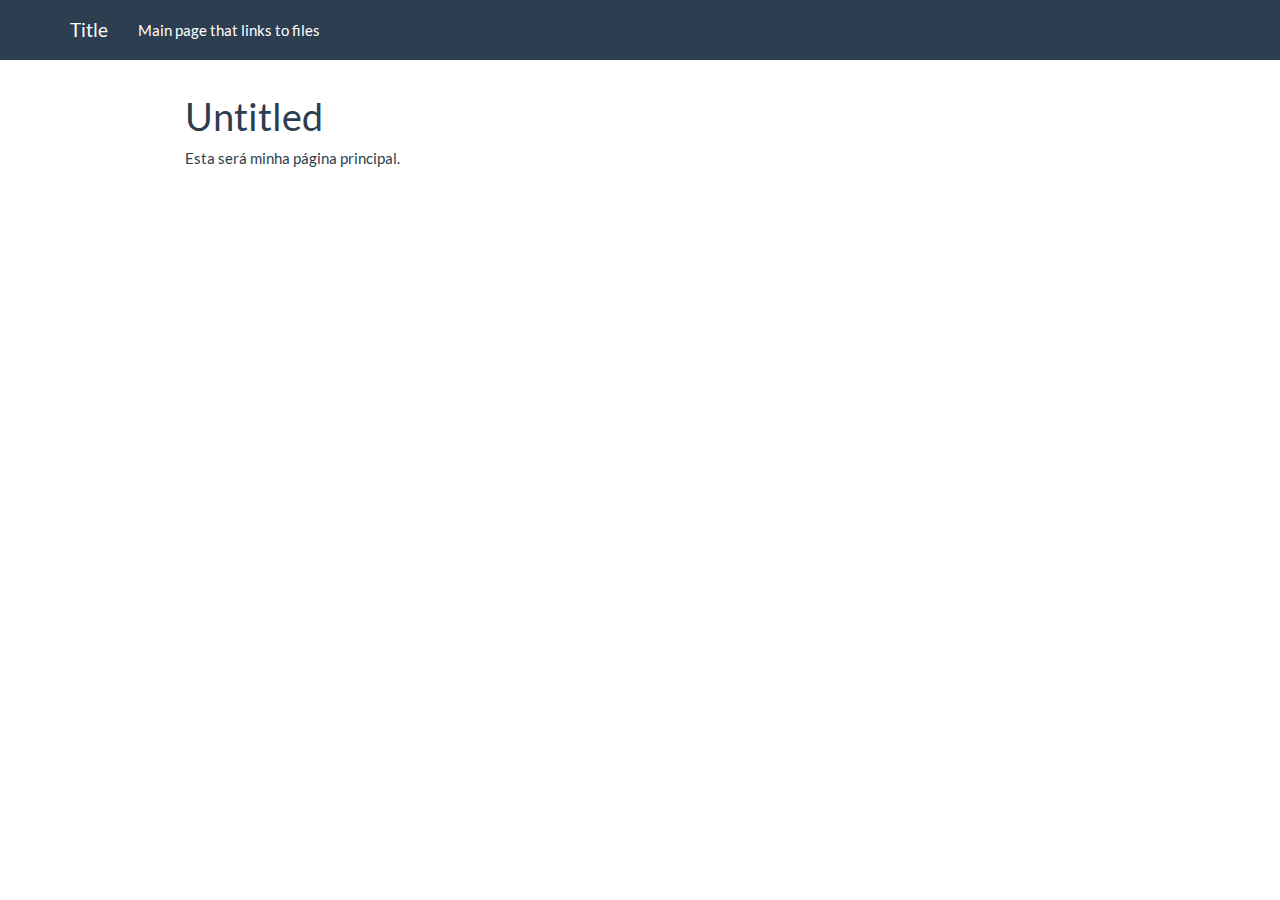
<file: _site/index.html>
<!DOCTYPE html>

<html>

<head>

<meta charset="utf-8" />
<meta name="generator" content="pandoc" />
<meta http-equiv="X-UA-Compatible" content="IE=EDGE" />




<title>Untitled</title>

<script src="site_libs/header-attrs-2.11/header-attrs.js"></script>
<script src="site_libs/jquery-3.6.0/jquery-3.6.0.min.js"></script>
<meta name="viewport" content="width=device-width, initial-scale=1" />
<link href="site_libs/bootstrap-3.3.5/css/flatly.min.css" rel="stylesheet" />
<script src="site_libs/bootstrap-3.3.5/js/bootstrap.min.js"></script>
<script src="site_libs/bootstrap-3.3.5/shim/html5shiv.min.js"></script>
<script src="site_libs/bootstrap-3.3.5/shim/respond.min.js"></script>
<style>h1 {font-size: 34px;}
       h1.title {font-size: 38px;}
       h2 {font-size: 30px;}
       h3 {font-size: 24px;}
       h4 {font-size: 18px;}
       h5 {font-size: 16px;}
       h6 {font-size: 12px;}
       code {color: inherit; background-color: rgba(0, 0, 0, 0.04);}
       pre:not([class]) { background-color: white }</style>
<script src="site_libs/navigation-1.1/tabsets.js"></script>
<link href="site_libs/highlightjs-9.12.0/default.css" rel="stylesheet" />
<script src="site_libs/highlightjs-9.12.0/highlight.js"></script>

<style type="text/css">
  code{white-space: pre-wrap;}
  span.smallcaps{font-variant: small-caps;}
  span.underline{text-decoration: underline;}
  div.column{display: inline-block; vertical-align: top; width: 50%;}
  div.hanging-indent{margin-left: 1.5em; text-indent: -1.5em;}
  ul.task-list{list-style: none;}
    </style>

<style type="text/css">code{white-space: pre;}</style>
<script type="text/javascript">
if (window.hljs) {
  hljs.configure({languages: []});
  hljs.initHighlightingOnLoad();
  if (document.readyState && document.readyState === "complete") {
    window.setTimeout(function() { hljs.initHighlighting(); }, 0);
  }
}
</script>








<style type = "text/css">
.main-container {
  max-width: 940px;
  margin-left: auto;
  margin-right: auto;
}
img {
  max-width:100%;
}
.tabbed-pane {
  padding-top: 12px;
}
.html-widget {
  margin-bottom: 20px;
}
button.code-folding-btn:focus {
  outline: none;
}
summary {
  display: list-item;
}
pre code {
  padding: 0;
}
</style>


<style type="text/css">
.dropdown-submenu {
  position: relative;
}
.dropdown-submenu>.dropdown-menu {
  top: 0;
  left: 100%;
  margin-top: -6px;
  margin-left: -1px;
  border-radius: 0 6px 6px 6px;
}
.dropdown-submenu:hover>.dropdown-menu {
  display: block;
}
.dropdown-submenu>a:after {
  display: block;
  content: " ";
  float: right;
  width: 0;
  height: 0;
  border-color: transparent;
  border-style: solid;
  border-width: 5px 0 5px 5px;
  border-left-color: #cccccc;
  margin-top: 5px;
  margin-right: -10px;
}
.dropdown-submenu:hover>a:after {
  border-left-color: #adb5bd;
}
.dropdown-submenu.pull-left {
  float: none;
}
.dropdown-submenu.pull-left>.dropdown-menu {
  left: -100%;
  margin-left: 10px;
  border-radius: 6px 0 6px 6px;
}
</style>

<script type="text/javascript">
// manage active state of menu based on current page
$(document).ready(function () {
  // active menu anchor
  href = window.location.pathname
  href = href.substr(href.lastIndexOf('/') + 1)
  if (href === "")
    href = "index.html";
  var menuAnchor = $('a[href="' + href + '"]');

  // mark it active
  menuAnchor.tab('show');

  // if it's got a parent navbar menu mark it active as well
  menuAnchor.closest('li.dropdown').addClass('active');

  // Navbar adjustments
  var navHeight = $(".navbar").first().height() + 15;
  var style = document.createElement('style');
  var pt = "padding-top: " + navHeight + "px; ";
  var mt = "margin-top: -" + navHeight + "px; ";
  var css = "";
  // offset scroll position for anchor links (for fixed navbar)
  for (var i = 1; i <= 6; i++) {
    css += ".section h" + i + "{ " + pt + mt + "}\n";
  }
  style.innerHTML = "body {" + pt + "padding-bottom: 40px; }\n" + css;
  document.head.appendChild(style);
});
</script>

<!-- tabsets -->

<style type="text/css">
.tabset-dropdown > .nav-tabs {
  display: inline-table;
  max-height: 500px;
  min-height: 44px;
  overflow-y: auto;
  border: 1px solid #ddd;
  border-radius: 4px;
}

.tabset-dropdown > .nav-tabs > li.active:before {
  content: "";
  font-family: 'Glyphicons Halflings';
  display: inline-block;
  padding: 10px;
  border-right: 1px solid #ddd;
}

.tabset-dropdown > .nav-tabs.nav-tabs-open > li.active:before {
  content: "&#xe258;";
  border: none;
}

.tabset-dropdown > .nav-tabs.nav-tabs-open:before {
  content: "";
  font-family: 'Glyphicons Halflings';
  display: inline-block;
  padding: 10px;
  border-right: 1px solid #ddd;
}

.tabset-dropdown > .nav-tabs > li.active {
  display: block;
}

.tabset-dropdown > .nav-tabs > li > a,
.tabset-dropdown > .nav-tabs > li > a:focus,
.tabset-dropdown > .nav-tabs > li > a:hover {
  border: none;
  display: inline-block;
  border-radius: 4px;
  background-color: transparent;
}

.tabset-dropdown > .nav-tabs.nav-tabs-open > li {
  display: block;
  float: none;
}

.tabset-dropdown > .nav-tabs > li {
  display: none;
}
</style>

<!-- code folding -->




</head>

<body>


<div class="container-fluid main-container">




<div class="navbar navbar-default  navbar-fixed-top" role="navigation">
  <div class="container">
    <div class="navbar-header">
      <button type="button" class="navbar-toggle collapsed" data-toggle="collapse" data-target="#navbar">
        <span class="icon-bar"></span>
        <span class="icon-bar"></span>
        <span class="icon-bar"></span>
      </button>
      <a class="navbar-brand" href="index.html">Title</a>
    </div>
    <div id="navbar" class="navbar-collapse collapse">
      <ul class="nav navbar-nav">
        <li>
  <a href="content.html">Main page that links to files</a>
</li>
      </ul>
      <ul class="nav navbar-nav navbar-right">
        
      </ul>
    </div><!--/.nav-collapse -->
  </div><!--/.container -->
</div><!--/.navbar -->

<div id="header">



<h1 class="title toc-ignore">Untitled</h1>

</div>


<p>Esta será minha página principal.</p>




</div>

<script>

// add bootstrap table styles to pandoc tables
function bootstrapStylePandocTables() {
  $('tr.odd').parent('tbody').parent('table').addClass('table table-condensed');
}
$(document).ready(function () {
  bootstrapStylePandocTables();
});


</script>

<!-- tabsets -->

<script>
$(document).ready(function () {
  window.buildTabsets("TOC");
});

$(document).ready(function () {
  $('.tabset-dropdown > .nav-tabs > li').click(function () {
    $(this).parent().toggleClass('nav-tabs-open');
  });
});
</script>

<!-- code folding -->


<!-- dynamically load mathjax for compatibility with self-contained -->
<script>
  (function () {
    var script = document.createElement("script");
    script.type = "text/javascript";
    script.src  = "https://mathjax.rstudio.com/latest/MathJax.js?config=TeX-AMS-MML_HTMLorMML";
    document.getElementsByTagName("head")[0].appendChild(script);
  })();
</script>

</body>
</html>
</file>
<file: _site/site_libs/highlightjs-9.12.0/default.css>
.hljs-literal {
  color: #990073;
}

.hljs-number {
  color: #099;
}

.hljs-comment {
  color: #998;
  font-style: italic;
}

.hljs-keyword {
  color: #900;
  font-weight: bold;
}

.hljs-string {
  color: #d14;
}
</file>
<file: _site/site_libs/bootstrap-3.3.5/css/flatly.min.css>
@font-face {
  font-family: 'Lato';
  font-style: normal;
  font-weight: 400;
  src: url(fonts/Lato.ttf) format('truetype');
}
@font-face {
  font-family: 'Lato';
  font-style: normal;
  font-weight: 700;
  src: url(fonts/LatoBold.ttf) format('truetype');
}
@font-face {
  font-family: 'Lato';
  font-style: italic;
  font-weight: 400;
  src: url(fonts/LatoItalic.ttf) format('truetype');
}

/*!
 * bootswatch v3.3.6
 * Homepage: http://bootswatch.com
 * Copyright 2012-2015 Thomas Park
 * Licensed under MIT
 * Based on Bootstrap
*//*!
 * Bootstrap v3.3.6 (http://getbootstrap.com)
 * Copyright 2011-2015 Twitter, Inc.
 * Licensed under MIT (https://github.com/twbs/bootstrap/blob/master/LICENSE)
 *//*! normalize.css v3.0.3 | MIT License | github.com/necolas/normalize.css */html{font-family:sans-serif;-ms-text-size-adjust:100%;-webkit-text-size-adjust:100%}body{margin:0}article,aside,details,figcaption,figure,footer,header,hgroup,main,menu,nav,section,summary{display:block}audio,canvas,progress,video{display:inline-block;vertical-align:baseline}audio:not([controls]){display:none;height:0}[hidden],template{display:none}a{background-color:transparent}a:active,a:hover{outline:0}abbr[title]{border-bottom:1px dotted}b,strong{font-weight:bold}dfn{font-style:italic}h1{font-size:2em;margin:0.67em 0}mark{background:#ff0;color:#000}small{font-size:80%}sub,sup{font-size:75%;line-height:0;position:relative;vertical-align:baseline}sup{top:-0.5em}sub{bottom:-0.25em}img{border:0}svg:not(:root){overflow:hidden}figure{margin:1em 40px}hr{-webkit-box-sizing:content-box;-moz-box-sizing:content-box;box-sizing:content-box;height:0}pre{overflow:auto}code,kbd,pre,samp{font-family:monospace, monospace;font-size:1em}button,input,optgroup,select,textarea{color:inherit;font:inherit;margin:0}button{overflow:visible}button,select{text-transform:none}button,html input[type="button"],input[type="reset"],input[type="submit"]{-webkit-appearance:button;cursor:pointer}button[disabled],html input[disabled]{cursor:default}button::-moz-focus-inner,input::-moz-focus-inner{border:0;padding:0}input{line-height:normal}input[type="checkbox"],input[type="radio"]{-webkit-box-sizing:border-box;-moz-box-sizing:border-box;box-sizing:border-box;padding:0}input[type="number"]::-webkit-inner-spin-button,input[type="number"]::-webkit-outer-spin-button{height:auto}input[type="search"]{-webkit-appearance:textfield;-webkit-box-sizing:content-box;-moz-box-sizing:content-box;box-sizing:content-box}input[type="search"]::-webkit-search-cancel-button,input[type="search"]::-webkit-search-decoration{-webkit-appearance:none}fieldset{border:1px solid #c0c0c0;margin:0 2px;padding:0.35em 0.625em 0.75em}legend{border:0;padding:0}textarea{overflow:auto}optgroup{font-weight:bold}table{border-collapse:collapse;border-spacing:0}td,th{padding:0}/*! Source: https://github.com/h5bp/html5-boilerplate/blob/master/src/css/main.css */@media print{*,*:before,*:after{background:transparent !important;color:#000 !important;-webkit-box-shadow:none !important;box-shadow:none !important;text-shadow:none !important}a,a:visited{text-decoration:underline}a[href]:after{content:" (" attr(href) ")"}abbr[title]:after{content:" (" attr(title) ")"}a[href^="#"]:after,a[href^="javascript:"]:after{content:""}pre,blockquote{border:1px solid #999;page-break-inside:avoid}thead{display:table-header-group}tr,img{page-break-inside:avoid}img{max-width:100% !important}p,h2,h3{orphans:3;widows:3}h2,h3{page-break-after:avoid}.navbar{display:none}.btn>.caret,.dropup>.btn>.caret{border-top-color:#000 !important}.label{border:1px solid #000}.table{border-collapse:collapse !important}.table td,.table th{background-color:#fff !important}.table-bordered th,.table-bordered td{border:1px solid #ddd !important}}@font-face{font-family:'Glyphicons Halflings';src:url('../fonts/glyphicons-halflings-regular.eot');src:url('../fonts/glyphicons-halflings-regular.eot?#iefix') format('embedded-opentype'),url('../fonts/glyphicons-halflings-regular.woff') format('woff'),url('../fonts/glyphicons-halflings-regular.ttf') format('truetype'),url('../fonts/glyphicons-halflings-regular.svg#glyphicons_halflingsregular') format('svg')}.glyphicon{position:relative;top:1px;display:inline-block;font-family:'Glyphicons Halflings';font-style:normal;font-weight:normal;line-height:1;-webkit-font-smoothing:antialiased;-moz-osx-font-smoothing:grayscale}.glyphicon-asterisk:before{content:"\002a"}.glyphicon-plus:before{content:"\002b"}.glyphicon-euro:before,.glyphicon-eur:before{content:"\20ac"}.glyphicon-minus:before{content:"\2212"}.glyphicon-cloud:before{content:"\2601"}.glyphicon-envelope:before{content:"\2709"}.glyphicon-pencil:before{content:"\270f"}.glyphicon-glass:before{content:"\e001"}.glyphicon-music:before{content:"\e002"}.glyphicon-search:before{content:"\e003"}.glyphicon-heart:before{content:"\e005"}.glyphicon-star:before{content:"\e006"}.glyphicon-star-empty:before{content:"\e007"}.glyphicon-user:before{content:"\e008"}.glyphicon-film:before{content:"\e009"}.glyphicon-th-large:before{content:"\e010"}.glyphicon-th:before{content:"\e011"}.glyphicon-th-list:before{content:"\e012"}.glyphicon-ok:before{content:"\e013"}.glyphicon-remove:before{content:"\e014"}.glyphicon-zoom-in:before{content:"\e015"}.glyphicon-zoom-out:before{content:"\e016"}.glyphicon-off:before{content:"\e017"}.glyphicon-signal:before{content:"\e018"}.glyphicon-cog:before{content:"\e019"}.glyphicon-trash:before{content:"\e020"}.glyphicon-home:before{content:"\e021"}.glyphicon-file:before{content:"\e022"}.glyphicon-time:before{content:"\e023"}.glyphicon-road:before{content:"\e024"}.glyphicon-download-alt:before{content:"\e025"}.glyphicon-download:before{content:"\e026"}.glyphicon-upload:before{content:"\e027"}.glyphicon-inbox:before{content:"\e028"}.glyphicon-play-circle:before{content:"\e029"}.glyphicon-repeat:before{content:"\e030"}.glyphicon-refresh:before{content:"\e031"}.glyphicon-list-alt:before{content:"\e032"}.glyphicon-lock:before{content:"\e033"}.glyphicon-flag:before{content:"\e034"}.glyphicon-headphones:before{content:"\e035"}.glyphicon-volume-off:before{content:"\e036"}.glyphicon-volume-down:before{content:"\e037"}.glyphicon-volume-up:before{content:"\e038"}.glyphicon-qrcode:before{content:"\e039"}.glyphicon-barcode:before{content:"\e040"}.glyphicon-tag:before{content:"\e041"}.glyphicon-tags:before{content:"\e042"}.glyphicon-book:before{content:"\e043"}.glyphicon-bookmark:before{content:"\e044"}.glyphicon-print:before{content:"\e045"}.glyphicon-camera:before{content:"\e046"}.glyphicon-font:before{content:"\e047"}.glyphicon-bold:before{content:"\e048"}.glyphicon-italic:before{content:"\e049"}.glyphicon-text-height:before{content:"\e050"}.glyphicon-text-width:before{content:"\e051"}.glyphicon-align-left:before{content:"\e052"}.glyphicon-align-center:before{content:"\e053"}.glyphicon-align-right:before{content:"\e054"}.glyphicon-align-justify:before{content:"\e055"}.glyphicon-list:before{content:"\e056"}.glyphicon-indent-left:before{content:"\e057"}.glyphicon-indent-right:before{content:"\e058"}.glyphicon-facetime-video:before{content:"\e059"}.glyphicon-picture:before{content:"\e060"}.glyphicon-map-marker:before{content:"\e062"}.glyphicon-adjust:before{content:"\e063"}.glyphicon-tint:before{content:"\e064"}.glyphicon-edit:before{content:"\e065"}.glyphicon-share:before{content:"\e066"}.glyphicon-check:before{content:"\e067"}.glyphicon-move:before{content:"\e068"}.glyphicon-step-backward:before{content:"\e069"}.glyphicon-fast-backward:before{content:"\e070"}.glyphicon-backward:before{content:"\e071"}.glyphicon-play:before{content:"\e072"}.glyphicon-pause:before{content:"\e073"}.glyphicon-stop:before{content:"\e074"}.glyphicon-forward:before{content:"\e075"}.glyphicon-fast-forward:before{content:"\e076"}.glyphicon-step-forward:before{content:"\e077"}.glyphicon-eject:before{content:"\e078"}.glyphicon-chevron-left:before{content:"\e079"}.glyphicon-chevron-right:before{content:"\e080"}.glyphicon-plus-sign:before{content:"\e081"}.glyphicon-minus-sign:before{content:"\e082"}.glyphicon-remove-sign:before{content:"\e083"}.glyphicon-ok-sign:before{content:"\e084"}.glyphicon-question-sign:before{content:"\e085"}.glyphicon-info-sign:before{content:"\e086"}.glyphicon-screenshot:before{content:"\e087"}.glyphicon-remove-circle:before{content:"\e088"}.glyphicon-ok-circle:before{content:"\e089"}.glyphicon-ban-circle:before{content:"\e090"}.glyphicon-arrow-left:before{content:"\e091"}.glyphicon-arrow-right:before{content:"\e092"}.glyphicon-arrow-up:before{content:"\e093"}.glyphicon-arrow-down:before{content:"\e094"}.glyphicon-share-alt:before{content:"\e095"}.glyphicon-resize-full:before{content:"\e096"}.glyphicon-resize-small:before{content:"\e097"}.glyphicon-exclamation-sign:before{content:"\e101"}.glyphicon-gift:before{content:"\e102"}.glyphicon-leaf:before{content:"\e103"}.glyphicon-fire:before{content:"\e104"}.glyphicon-eye-open:before{content:"\e105"}.glyphicon-eye-close:before{content:"\e106"}.glyphicon-warning-sign:before{content:"\e107"}.glyphicon-plane:before{content:"\e108"}.glyphicon-calendar:before{content:"\e109"}.glyphicon-random:before{content:"\e110"}.glyphicon-comment:before{content:"\e111"}.glyphicon-magnet:before{content:"\e112"}.glyphicon-chevron-up:before{content:"\e113"}.glyphicon-chevron-down:before{content:"\e114"}.glyphicon-retweet:before{content:"\e115"}.glyphicon-shopping-cart:before{content:"\e116"}.glyphicon-folder-close:before{content:"\e117"}.glyphicon-folder-open:before{content:"\e118"}.glyphicon-resize-vertical:before{content:"\e119"}.glyphicon-resize-horizontal:before{content:"\e120"}.glyphicon-hdd:before{content:"\e121"}.glyphicon-bullhorn:before{content:"\e122"}.glyphicon-bell:before{content:"\e123"}.glyphicon-certificate:before{content:"\e124"}.glyphicon-thumbs-up:before{content:"\e125"}.glyphicon-thumbs-down:before{content:"\e126"}.glyphicon-hand-right:before{content:"\e127"}.glyphicon-hand-left:before{content:"\e128"}.glyphicon-hand-up:before{content:"\e129"}.glyphicon-hand-down:before{content:"\e130"}.glyphicon-circle-arrow-right:before{content:"\e131"}.glyphicon-circle-arrow-left:before{content:"\e132"}.glyphicon-circle-arrow-up:before{content:"\e133"}.glyphicon-circle-arrow-down:before{content:"\e134"}.glyphicon-globe:before{content:"\e135"}.glyphicon-wrench:before{content:"\e136"}.glyphicon-tasks:before{content:"\e137"}.glyphicon-filter:before{content:"\e138"}.glyphicon-briefcase:before{content:"\e139"}.glyphicon-fullscreen:before{content:"\e140"}.glyphicon-dashboard:before{content:"\e141"}.glyphicon-paperclip:before{content:"\e142"}.glyphicon-heart-empty:before{content:"\e143"}.glyphicon-link:before{content:"\e144"}.glyphicon-phone:before{content:"\e145"}.glyphicon-pushpin:before{content:"\e146"}.glyphicon-usd:before{content:"\e148"}.glyphicon-gbp:before{content:"\e149"}.glyphicon-sort:before{content:"\e150"}.glyphicon-sort-by-alphabet:before{content:"\e151"}.glyphicon-sort-by-alphabet-alt:before{content:"\e152"}.glyphicon-sort-by-order:before{content:"\e153"}.glyphicon-sort-by-order-alt:before{content:"\e154"}.glyphicon-sort-by-attributes:before{content:"\e155"}.glyphicon-sort-by-attributes-alt:before{content:"\e156"}.glyphicon-unchecked:before{content:"\e157"}.glyphicon-expand:before{content:"\e158"}.glyphicon-collapse-down:before{content:"\e159"}.glyphicon-collapse-up:before{content:"\e160"}.glyphicon-log-in:before{content:"\e161"}.glyphicon-flash:before{content:"\e162"}.glyphicon-log-out:before{content:"\e163"}.glyphicon-new-window:before{content:"\e164"}.glyphicon-record:before{content:"\e165"}.glyphicon-save:before{content:"\e166"}.glyphicon-open:before{content:"\e167"}.glyphicon-saved:before{content:"\e168"}.glyphicon-import:before{content:"\e169"}.glyphicon-export:before{content:"\e170"}.glyphicon-send:before{content:"\e171"}.glyphicon-floppy-disk:before{content:"\e172"}.glyphicon-floppy-saved:before{content:"\e173"}.glyphicon-floppy-remove:before{content:"\e174"}.glyphicon-floppy-save:before{content:"\e175"}.glyphicon-floppy-open:before{content:"\e176"}.glyphicon-credit-card:before{content:"\e177"}.glyphicon-transfer:before{content:"\e178"}.glyphicon-cutlery:before{content:"\e179"}.glyphicon-header:before{content:"\e180"}.glyphicon-compressed:before{content:"\e181"}.glyphicon-earphone:before{content:"\e182"}.glyphicon-phone-alt:before{content:"\e183"}.glyphicon-tower:before{content:"\e184"}.glyphicon-stats:before{content:"\e185"}.glyphicon-sd-video:before{content:"\e186"}.glyphicon-hd-video:before{content:"\e187"}.glyphicon-subtitles:before{content:"\e188"}.glyphicon-sound-stereo:before{content:"\e189"}.glyphicon-sound-dolby:before{content:"\e190"}.glyphicon-sound-5-1:before{content:"\e191"}.glyphicon-sound-6-1:before{content:"\e192"}.glyphicon-sound-7-1:before{content:"\e193"}.glyphicon-copyright-mark:before{content:"\e194"}.glyphicon-registration-mark:before{content:"\e195"}.glyphicon-cloud-download:before{content:"\e197"}.glyphicon-cloud-upload:before{content:"\e198"}.glyphicon-tree-conifer:before{content:"\e199"}.glyphicon-tree-deciduous:before{content:"\e200"}.glyphicon-cd:before{content:"\e201"}.glyphicon-save-file:before{content:"\e202"}.glyphicon-open-file:before{content:"\e203"}.glyphicon-level-up:before{content:"\e204"}.glyphicon-copy:before{content:"\e205"}.glyphicon-paste:before{content:"\e206"}.glyphicon-alert:before{content:"\e209"}.glyphicon-equalizer:before{content:"\e210"}.glyphicon-king:before{content:"\e211"}.glyphicon-queen:before{content:"\e212"}.glyphicon-pawn:before{content:"\e213"}.glyphicon-bishop:before{content:"\e214"}.glyphicon-knight:before{content:"\e215"}.glyphicon-baby-formula:before{content:"\e216"}.glyphicon-tent:before{content:"\26fa"}.glyphicon-blackboard:before{content:"\e218"}.glyphicon-bed:before{content:"\e219"}.glyphicon-apple:before{content:"\f8ff"}.glyphicon-erase:before{content:"\e221"}.glyphicon-hourglass:before{content:"\231b"}.glyphicon-lamp:before{content:"\e223"}.glyphicon-duplicate:before{content:"\e224"}.glyphicon-piggy-bank:before{content:"\e225"}.glyphicon-scissors:before{content:"\e226"}.glyphicon-bitcoin:before{content:"\e227"}.glyphicon-btc:before{content:"\e227"}.glyphicon-xbt:before{content:"\e227"}.glyphicon-yen:before{content:"\00a5"}.glyphicon-jpy:before{content:"\00a5"}.glyphicon-ruble:before{content:"\20bd"}.glyphicon-rub:before{content:"\20bd"}.glyphicon-scale:before{content:"\e230"}.glyphicon-ice-lolly:before{content:"\e231"}.glyphicon-ice-lolly-tasted:before{content:"\e232"}.glyphicon-education:before{content:"\e233"}.glyphicon-option-horizontal:before{content:"\e234"}.glyphicon-option-vertical:before{content:"\e235"}.glyphicon-menu-hamburger:before{content:"\e236"}.glyphicon-modal-window:before{content:"\e237"}.glyphicon-oil:before{content:"\e238"}.glyphicon-grain:before{content:"\e239"}.glyphicon-sunglasses:before{content:"\e240"}.glyphicon-text-size:before{content:"\e241"}.glyphicon-text-color:before{content:"\e242"}.glyphicon-text-background:before{content:"\e243"}.glyphicon-object-align-top:before{content:"\e244"}.glyphicon-object-align-bottom:before{content:"\e245"}.glyphicon-object-align-horizontal:before{content:"\e246"}.glyphicon-object-align-left:before{content:"\e247"}.glyphicon-object-align-vertical:before{content:"\e248"}.glyphicon-object-align-right:before{content:"\e249"}.glyphicon-triangle-right:before{content:"\e250"}.glyphicon-triangle-left:before{content:"\e251"}.glyphicon-triangle-bottom:before{content:"\e252"}.glyphicon-triangle-top:before{content:"\e253"}.glyphicon-console:before{content:"\e254"}.glyphicon-superscript:before{content:"\e255"}.glyphicon-subscript:before{content:"\e256"}.glyphicon-menu-left:before{content:"\e257"}.glyphicon-menu-right:before{content:"\e258"}.glyphicon-menu-down:before{content:"\e259"}.glyphicon-menu-up:before{content:"\e260"}*{-webkit-box-sizing:border-box;-moz-box-sizing:border-box;box-sizing:border-box}*:before,*:after{-webkit-box-sizing:border-box;-moz-box-sizing:border-box;box-sizing:border-box}html{font-size:10px;-webkit-tap-highlight-color:rgba(0,0,0,0)}body{font-family:"Lato","Helvetica Neue",Helvetica,Arial,sans-serif;font-size:15px;line-height:1.42857143;color:#2c3e50;background-color:#ffffff}input,button,select,textarea{font-family:inherit;font-size:inherit;line-height:inherit}a{color:#18bc9c;text-decoration:none}a:hover,a:focus{color:#18bc9c;text-decoration:underline}a:focus{outline:thin dotted;outline:5px auto -webkit-focus-ring-color;outline-offset:-2px}figure{margin:0}img{vertical-align:middle}.img-responsive,.thumbnail>img,.thumbnail a>img,.carousel-inner>.item>img,.carousel-inner>.item>a>img{display:block;max-width:100%;height:auto}.img-rounded{border-radius:6px}.img-thumbnail{padding:4px;line-height:1.42857143;background-color:#ffffff;border:1px solid #ecf0f1;border-radius:4px;-webkit-transition:all .2s ease-in-out;-o-transition:all .2s ease-in-out;transition:all .2s ease-in-out;display:inline-block;max-width:100%;height:auto}.img-circle{border-radius:50%}hr{margin-top:21px;margin-bottom:21px;border:0;border-top:1px solid #ecf0f1}.sr-only{position:absolute;width:1px;height:1px;margin:-1px;padding:0;overflow:hidden;clip:rect(0, 0, 0, 0);border:0}.sr-only-focusable:active,.sr-only-focusable:focus{position:static;width:auto;height:auto;margin:0;overflow:visible;clip:auto}[role="button"]{cursor:pointer}h1,h2,h3,h4,h5,h6,.h1,.h2,.h3,.h4,.h5,.h6{font-family:"Lato","Helvetica Neue",Helvetica,Arial,sans-serif;font-weight:400;line-height:1.1;color:inherit}h1 small,h2 small,h3 small,h4 small,h5 small,h6 small,.h1 small,.h2 small,.h3 small,.h4 small,.h5 small,.h6 small,h1 .small,h2 .small,h3 .small,h4 .small,h5 .small,h6 .small,.h1 .small,.h2 .small,.h3 .small,.h4 .small,.h5 .small,.h6 .small{font-weight:normal;line-height:1;color:#b4bcc2}h1,.h1,h2,.h2,h3,.h3{margin-top:21px;margin-bottom:10.5px}h1 small,.h1 small,h2 small,.h2 small,h3 small,.h3 small,h1 .small,.h1 .small,h2 .small,.h2 .small,h3 .small,.h3 .small{font-size:65%}h4,.h4,h5,.h5,h6,.h6{margin-top:10.5px;margin-bottom:10.5px}h4 small,.h4 small,h5 small,.h5 small,h6 small,.h6 small,h4 .small,.h4 .small,h5 .small,.h5 .small,h6 .small,.h6 .small{font-size:75%}h1,.h1{font-size:39px}h2,.h2{font-size:32px}h3,.h3{font-size:26px}h4,.h4{font-size:19px}h5,.h5{font-size:15px}h6,.h6{font-size:13px}p{margin:0 0 10.5px}.lead{margin-bottom:21px;font-size:17px;font-weight:300;line-height:1.4}@media (min-width:768px){.lead{font-size:22.5px}}small,.small{font-size:86%}mark,.mark{background-color:#f39c12;padding:.2em}.text-left{text-align:left}.text-right{text-align:right}.text-center{text-align:center}.text-justify{text-align:justify}.text-nowrap{white-space:nowrap}.text-lowercase{text-transform:lowercase}.text-uppercase{text-transform:uppercase}.text-capitalize{text-transform:capitalize}.text-muted{color:#b4bcc2}.text-primary{color:#2c3e50}a.text-primary:hover,a.text-primary:focus{color:#1a242f}.text-success{color:#ffffff}a.text-success:hover,a.text-success:focus{color:#e6e6e6}.text-info{color:#ffffff}a.text-info:hover,a.text-info:focus{color:#e6e6e6}.text-warning{color:#ffffff}a.text-warning:hover,a.text-warning:focus{color:#e6e6e6}.text-danger{color:#ffffff}a.text-danger:hover,a.text-danger:focus{color:#e6e6e6}.bg-primary{color:#fff;background-color:#2c3e50}a.bg-primary:hover,a.bg-primary:focus{background-color:#1a242f}.bg-success{background-color:#18bc9c}a.bg-success:hover,a.bg-success:focus{background-color:#128f76}.bg-info{background-color:#3498db}a.bg-info:hover,a.bg-info:focus{background-color:#217dbb}.bg-warning{background-color:#f39c12}a.bg-warning:hover,a.bg-warning:focus{background-color:#c87f0a}.bg-danger{background-color:#e74c3c}a.bg-danger:hover,a.bg-danger:focus{background-color:#d62c1a}.page-header{padding-bottom:9.5px;margin:42px 0 21px;border-bottom:1px solid transparent}ul,ol{margin-top:0;margin-bottom:10.5px}ul ul,ol ul,ul ol,ol ol{margin-bottom:0}.list-unstyled{padding-left:0;list-style:none}.list-inline{padding-left:0;list-style:none;margin-left:-5px}.list-inline>li{display:inline-block;padding-left:5px;padding-right:5px}dl{margin-top:0;margin-bottom:21px}dt,dd{line-height:1.42857143}dt{font-weight:bold}dd{margin-left:0}@media (min-width:768px){.dl-horizontal dt{float:left;width:160px;clear:left;text-align:right;overflow:hidden;text-overflow:ellipsis;white-space:nowrap}.dl-horizontal dd{margin-left:180px}}abbr[title],abbr[data-original-title]{cursor:help;border-bottom:1px dotted #b4bcc2}.initialism{font-size:90%;text-transform:uppercase}blockquote{padding:10.5px 21px;margin:0 0 21px;font-size:18.75px;border-left:5px solid #ecf0f1}blockquote p:last-child,blockquote ul:last-child,blockquote ol:last-child{margin-bottom:0}blockquote footer,blockquote small,blockquote .small{display:block;font-size:80%;line-height:1.42857143;color:#b4bcc2}blockquote footer:before,blockquote small:before,blockquote .small:before{content:'\2014 \00A0'}.blockquote-reverse,blockquote.pull-right{padding-right:15px;padding-left:0;border-right:5px solid #ecf0f1;border-left:0;text-align:right}.blockquote-reverse footer:before,blockquote.pull-right footer:before,.blockquote-reverse small:before,blockquote.pull-right small:before,.blockquote-reverse .small:before,blockquote.pull-right .small:before{content:''}.blockquote-reverse footer:after,blockquote.pull-right footer:after,.blockquote-reverse small:after,blockquote.pull-right small:after,.blockquote-reverse .small:after,blockquote.pull-right .small:after{content:'\00A0 \2014'}address{margin-bottom:21px;font-style:normal;line-height:1.42857143}code,kbd,pre,samp{font-family:monospace}code{padding:2px 4px;font-size:90%;color:#c7254e;background-color:#f9f2f4;border-radius:4px}kbd{padding:2px 4px;font-size:90%;color:#ffffff;background-color:#333333;border-radius:3px;-webkit-box-shadow:inset 0 -1px 0 rgba(0,0,0,0.25);box-shadow:inset 0 -1px 0 rgba(0,0,0,0.25)}kbd kbd{padding:0;font-size:100%;font-weight:bold;-webkit-box-shadow:none;box-shadow:none}pre{display:block;padding:10px;margin:0 0 10.5px;font-size:14px;line-height:1.42857143;word-break:break-all;word-wrap:break-word;color:#7b8a8b;background-color:#ecf0f1;border:1px solid #cccccc;border-radius:4px}pre code{padding:0;font-size:inherit;color:inherit;white-space:pre-wrap;background-color:transparent;border-radius:0}.pre-scrollable{max-height:340px;overflow-y:scroll}.container{margin-right:auto;margin-left:auto;padding-left:15px;padding-right:15px}@media (min-width:768px){.container{width:750px}}@media (min-width:992px){.container{width:970px}}@media (min-width:1200px){.container{width:1170px}}.container-fluid{margin-right:auto;margin-left:auto;padding-left:15px;padding-right:15px}.row{margin-left:-15px;margin-right:-15px}.col-xs-1,.col-sm-1,.col-md-1,.col-lg-1,.col-xs-2,.col-sm-2,.col-md-2,.col-lg-2,.col-xs-3,.col-sm-3,.col-md-3,.col-lg-3,.col-xs-4,.col-sm-4,.col-md-4,.col-lg-4,.col-xs-5,.col-sm-5,.col-md-5,.col-lg-5,.col-xs-6,.col-sm-6,.col-md-6,.col-lg-6,.col-xs-7,.col-sm-7,.col-md-7,.col-lg-7,.col-xs-8,.col-sm-8,.col-md-8,.col-lg-8,.col-xs-9,.col-sm-9,.col-md-9,.col-lg-9,.col-xs-10,.col-sm-10,.col-md-10,.col-lg-10,.col-xs-11,.col-sm-11,.col-md-11,.col-lg-11,.col-xs-12,.col-sm-12,.col-md-12,.col-lg-12{position:relative;min-height:1px;padding-left:15px;padding-right:15px}.col-xs-1,.col-xs-2,.col-xs-3,.col-xs-4,.col-xs-5,.col-xs-6,.col-xs-7,.col-xs-8,.col-xs-9,.col-xs-10,.col-xs-11,.col-xs-12{float:left}.col-xs-12{width:100%}.col-xs-11{width:91.66666667%}.col-xs-10{width:83.33333333%}.col-xs-9{width:75%}.col-xs-8{width:66.66666667%}.col-xs-7{width:58.33333333%}.col-xs-6{width:50%}.col-xs-5{width:41.66666667%}.col-xs-4{width:33.33333333%}.col-xs-3{width:25%}.col-xs-2{width:16.66666667%}.col-xs-1{width:8.33333333%}.col-xs-pull-12{right:100%}.col-xs-pull-11{right:91.66666667%}.col-xs-pull-10{right:83.33333333%}.col-xs-pull-9{right:75%}.col-xs-pull-8{right:66.66666667%}.col-xs-pull-7{right:58.33333333%}.col-xs-pull-6{right:50%}.col-xs-pull-5{right:41.66666667%}.col-xs-pull-4{right:33.33333333%}.col-xs-pull-3{right:25%}.col-xs-pull-2{right:16.66666667%}.col-xs-pull-1{right:8.33333333%}.col-xs-pull-0{right:auto}.col-xs-push-12{left:100%}.col-xs-push-11{left:91.66666667%}.col-xs-push-10{left:83.33333333%}.col-xs-push-9{left:75%}.col-xs-push-8{left:66.66666667%}.col-xs-push-7{left:58.33333333%}.col-xs-push-6{left:50%}.col-xs-push-5{left:41.66666667%}.col-xs-push-4{left:33.33333333%}.col-xs-push-3{left:25%}.col-xs-push-2{left:16.66666667%}.col-xs-push-1{left:8.33333333%}.col-xs-push-0{left:auto}.col-xs-offset-12{margin-left:100%}.col-xs-offset-11{margin-left:91.66666667%}.col-xs-offset-10{margin-left:83.33333333%}.col-xs-offset-9{margin-left:75%}.col-xs-offset-8{margin-left:66.66666667%}.col-xs-offset-7{margin-left:58.33333333%}.col-xs-offset-6{margin-left:50%}.col-xs-offset-5{margin-left:41.66666667%}.col-xs-offset-4{margin-left:33.33333333%}.col-xs-offset-3{margin-left:25%}.col-xs-offset-2{margin-left:16.66666667%}.col-xs-offset-1{margin-left:8.33333333%}.col-xs-offset-0{margin-left:0%}@media (min-width:768px){.col-sm-1,.col-sm-2,.col-sm-3,.col-sm-4,.col-sm-5,.col-sm-6,.col-sm-7,.col-sm-8,.col-sm-9,.col-sm-10,.col-sm-11,.col-sm-12{float:left}.col-sm-12{width:100%}.col-sm-11{width:91.66666667%}.col-sm-10{width:83.33333333%}.col-sm-9{width:75%}.col-sm-8{width:66.66666667%}.col-sm-7{width:58.33333333%}.col-sm-6{width:50%}.col-sm-5{width:41.66666667%}.col-sm-4{width:33.33333333%}.col-sm-3{width:25%}.col-sm-2{width:16.66666667%}.col-sm-1{width:8.33333333%}.col-sm-pull-12{right:100%}.col-sm-pull-11{right:91.66666667%}.col-sm-pull-10{right:83.33333333%}.col-sm-pull-9{right:75%}.col-sm-pull-8{right:66.66666667%}.col-sm-pull-7{right:58.33333333%}.col-sm-pull-6{right:50%}.col-sm-pull-5{right:41.66666667%}.col-sm-pull-4{right:33.33333333%}.col-sm-pull-3{right:25%}.col-sm-pull-2{right:16.66666667%}.col-sm-pull-1{right:8.33333333%}.col-sm-pull-0{right:auto}.col-sm-push-12{left:100%}.col-sm-push-11{left:91.66666667%}.col-sm-push-10{left:83.33333333%}.col-sm-push-9{left:75%}.col-sm-push-8{left:66.66666667%}.col-sm-push-7{left:58.33333333%}.col-sm-push-6{left:50%}.col-sm-push-5{left:41.66666667%}.col-sm-push-4{left:33.33333333%}.col-sm-push-3{left:25%}.col-sm-push-2{left:16.66666667%}.col-sm-push-1{left:8.33333333%}.col-sm-push-0{left:auto}.col-sm-offset-12{margin-left:100%}.col-sm-offset-11{margin-left:91.66666667%}.col-sm-offset-10{margin-left:83.33333333%}.col-sm-offset-9{margin-left:75%}.col-sm-offset-8{margin-left:66.66666667%}.col-sm-offset-7{margin-left:58.33333333%}.col-sm-offset-6{margin-left:50%}.col-sm-offset-5{margin-left:41.66666667%}.col-sm-offset-4{margin-left:33.33333333%}.col-sm-offset-3{margin-left:25%}.col-sm-offset-2{margin-left:16.66666667%}.col-sm-offset-1{margin-left:8.33333333%}.col-sm-offset-0{margin-left:0%}}@media (min-width:992px){.col-md-1,.col-md-2,.col-md-3,.col-md-4,.col-md-5,.col-md-6,.col-md-7,.col-md-8,.col-md-9,.col-md-10,.col-md-11,.col-md-12{float:left}.col-md-12{width:100%}.col-md-11{width:91.66666667%}.col-md-10{width:83.33333333%}.col-md-9{width:75%}.col-md-8{width:66.66666667%}.col-md-7{width:58.33333333%}.col-md-6{width:50%}.col-md-5{width:41.66666667%}.col-md-4{width:33.33333333%}.col-md-3{width:25%}.col-md-2{width:16.66666667%}.col-md-1{width:8.33333333%}.col-md-pull-12{right:100%}.col-md-pull-11{right:91.66666667%}.col-md-pull-10{right:83.33333333%}.col-md-pull-9{right:75%}.col-md-pull-8{right:66.66666667%}.col-md-pull-7{right:58.33333333%}.col-md-pull-6{right:50%}.col-md-pull-5{right:41.66666667%}.col-md-pull-4{right:33.33333333%}.col-md-pull-3{right:25%}.col-md-pull-2{right:16.66666667%}.col-md-pull-1{right:8.33333333%}.col-md-pull-0{right:auto}.col-md-push-12{left:100%}.col-md-push-11{left:91.66666667%}.col-md-push-10{left:83.33333333%}.col-md-push-9{left:75%}.col-md-push-8{left:66.66666667%}.col-md-push-7{left:58.33333333%}.col-md-push-6{left:50%}.col-md-push-5{left:41.66666667%}.col-md-push-4{left:33.33333333%}.col-md-push-3{left:25%}.col-md-push-2{left:16.66666667%}.col-md-push-1{left:8.33333333%}.col-md-push-0{left:auto}.col-md-offset-12{margin-left:100%}.col-md-offset-11{margin-left:91.66666667%}.col-md-offset-10{margin-left:83.33333333%}.col-md-offset-9{margin-left:75%}.col-md-offset-8{margin-left:66.66666667%}.col-md-offset-7{margin-left:58.33333333%}.col-md-offset-6{margin-left:50%}.col-md-offset-5{margin-left:41.66666667%}.col-md-offset-4{margin-left:33.33333333%}.col-md-offset-3{margin-left:25%}.col-md-offset-2{margin-left:16.66666667%}.col-md-offset-1{margin-left:8.33333333%}.col-md-offset-0{margin-left:0%}}@media (min-width:1200px){.col-lg-1,.col-lg-2,.col-lg-3,.col-lg-4,.col-lg-5,.col-lg-6,.col-lg-7,.col-lg-8,.col-lg-9,.col-lg-10,.col-lg-11,.col-lg-12{float:left}.col-lg-12{width:100%}.col-lg-11{width:91.66666667%}.col-lg-10{width:83.33333333%}.col-lg-9{width:75%}.col-lg-8{width:66.66666667%}.col-lg-7{width:58.33333333%}.col-lg-6{width:50%}.col-lg-5{width:41.66666667%}.col-lg-4{width:33.33333333%}.col-lg-3{width:25%}.col-lg-2{width:16.66666667%}.col-lg-1{width:8.33333333%}.col-lg-pull-12{right:100%}.col-lg-pull-11{right:91.66666667%}.col-lg-pull-10{right:83.33333333%}.col-lg-pull-9{right:75%}.col-lg-pull-8{right:66.66666667%}.col-lg-pull-7{right:58.33333333%}.col-lg-pull-6{right:50%}.col-lg-pull-5{right:41.66666667%}.col-lg-pull-4{right:33.33333333%}.col-lg-pull-3{right:25%}.col-lg-pull-2{right:16.66666667%}.col-lg-pull-1{right:8.33333333%}.col-lg-pull-0{right:auto}.col-lg-push-12{left:100%}.col-lg-push-11{left:91.66666667%}.col-lg-push-10{left:83.33333333%}.col-lg-push-9{left:75%}.col-lg-push-8{left:66.66666667%}.col-lg-push-7{left:58.33333333%}.col-lg-push-6{left:50%}.col-lg-push-5{left:41.66666667%}.col-lg-push-4{left:33.33333333%}.col-lg-push-3{left:25%}.col-lg-push-2{left:16.66666667%}.col-lg-push-1{left:8.33333333%}.col-lg-push-0{left:auto}.col-lg-offset-12{margin-left:100%}.col-lg-offset-11{margin-left:91.66666667%}.col-lg-offset-10{margin-left:83.33333333%}.col-lg-offset-9{margin-left:75%}.col-lg-offset-8{margin-left:66.66666667%}.col-lg-offset-7{margin-left:58.33333333%}.col-lg-offset-6{margin-left:50%}.col-lg-offset-5{margin-left:41.66666667%}.col-lg-offset-4{margin-left:33.33333333%}.col-lg-offset-3{margin-left:25%}.col-lg-offset-2{margin-left:16.66666667%}.col-lg-offset-1{margin-left:8.33333333%}.col-lg-offset-0{margin-left:0%}}table{background-color:transparent}caption{padding-top:8px;padding-bottom:8px;color:#b4bcc2;text-align:left}th{}.table{width:100%;max-width:100%;margin-bottom:21px}.table>thead>tr>th,.table>tbody>tr>th,.table>tfoot>tr>th,.table>thead>tr>td,.table>tbody>tr>td,.table>tfoot>tr>td{padding:8px;line-height:1.42857143;vertical-align:top;border-top:1px solid #ecf0f1}.table>thead>tr>th{vertical-align:bottom;border-bottom:2px solid #ecf0f1}.table>caption+thead>tr:first-child>th,.table>colgroup+thead>tr:first-child>th,.table>thead:first-child>tr:first-child>th,.table>caption+thead>tr:first-child>td,.table>colgroup+thead>tr:first-child>td,.table>thead:first-child>tr:first-child>td{border-top:0}.table>tbody+tbody{border-top:2px solid #ecf0f1}.table .table{background-color:#ffffff}.table-condensed>thead>tr>th,.table-condensed>tbody>tr>th,.table-condensed>tfoot>tr>th,.table-condensed>thead>tr>td,.table-condensed>tbody>tr>td,.table-condensed>tfoot>tr>td{padding:5px}.table-bordered{border:1px solid #ecf0f1}.table-bordered>thead>tr>th,.table-bordered>tbody>tr>th,.table-bordered>tfoot>tr>th,.table-bordered>thead>tr>td,.table-bordered>tbody>tr>td,.table-bordered>tfoot>tr>td{border:1px solid #ecf0f1}.table-bordered>thead>tr>th,.table-bordered>thead>tr>td{border-bottom-width:2px}.table-striped>tbody>tr:nth-of-type(odd){background-color:#f9f9f9}.table-hover>tbody>tr:hover{background-color:#ecf0f1}table col[class*="col-"]{position:static;float:none;display:table-column}table td[class*="col-"],table th[class*="col-"]{position:static;float:none;display:table-cell}.table>thead>tr>td.active,.table>tbody>tr>td.active,.table>tfoot>tr>td.active,.table>thead>tr>th.active,.table>tbody>tr>th.active,.table>tfoot>tr>th.active,.table>thead>tr.active>td,.table>tbody>tr.active>td,.table>tfoot>tr.active>td,.table>thead>tr.active>th,.table>tbody>tr.active>th,.table>tfoot>tr.active>th{background-color:#ecf0f1}.table-hover>tbody>tr>td.active:hover,.table-hover>tbody>tr>th.active:hover,.table-hover>tbody>tr.active:hover>td,.table-hover>tbody>tr:hover>.active,.table-hover>tbody>tr.active:hover>th{background-color:#dde4e6}.table>thead>tr>td.success,.table>tbody>tr>td.success,.table>tfoot>tr>td.success,.table>thead>tr>th.success,.table>tbody>tr>th.success,.table>tfoot>tr>th.success,.table>thead>tr.success>td,.table>tbody>tr.success>td,.table>tfoot>tr.success>td,.table>thead>tr.success>th,.table>tbody>tr.success>th,.table>tfoot>tr.success>th{background-color:#18bc9c}.table-hover>tbody>tr>td.success:hover,.table-hover>tbody>tr>th.success:hover,.table-hover>tbody>tr.success:hover>td,.table-hover>tbody>tr:hover>.success,.table-hover>tbody>tr.success:hover>th{background-color:#15a589}.table>thead>tr>td.info,.table>tbody>tr>td.info,.table>tfoot>tr>td.info,.table>thead>tr>th.info,.table>tbody>tr>th.info,.table>tfoot>tr>th.info,.table>thead>tr.info>td,.table>tbody>tr.info>td,.table>tfoot>tr.info>td,.table>thead>tr.info>th,.table>tbody>tr.info>th,.table>tfoot>tr.info>th{background-color:#3498db}.table-hover>tbody>tr>td.info:hover,.table-hover>tbody>tr>th.info:hover,.table-hover>tbody>tr.info:hover>td,.table-hover>tbody>tr:hover>.info,.table-hover>tbody>tr.info:hover>th{background-color:#258cd1}.table>thead>tr>td.warning,.table>tbody>tr>td.warning,.table>tfoot>tr>td.warning,.table>thead>tr>th.warning,.table>tbody>tr>th.warning,.table>tfoot>tr>th.warning,.table>thead>tr.warning>td,.table>tbody>tr.warning>td,.table>tfoot>tr.warning>td,.table>thead>tr.warning>th,.table>tbody>tr.warning>th,.table>tfoot>tr.warning>th{background-color:#f39c12}.table-hover>tbody>tr>td.warning:hover,.table-hover>tbody>tr>th.warning:hover,.table-hover>tbody>tr.warning:hover>td,.table-hover>tbody>tr:hover>.warning,.table-hover>tbody>tr.warning:hover>th{background-color:#e08e0b}.table>thead>tr>td.danger,.table>tbody>tr>td.danger,.table>tfoot>tr>td.danger,.table>thead>tr>th.danger,.table>tbody>tr>th.danger,.table>tfoot>tr>th.danger,.table>thead>tr.danger>td,.table>tbody>tr.danger>td,.table>tfoot>tr.danger>td,.table>thead>tr.danger>th,.table>tbody>tr.danger>th,.table>tfoot>tr.danger>th{background-color:#e74c3c}.table-hover>tbody>tr>td.danger:hover,.table-hover>tbody>tr>th.danger:hover,.table-hover>tbody>tr.danger:hover>td,.table-hover>tbody>tr:hover>.danger,.table-hover>tbody>tr.danger:hover>th{background-color:#e43725}.table-responsive{overflow-x:auto;min-height:0.01%}@media screen and (max-width:767px){.table-responsive{width:100%;margin-bottom:15.75px;overflow-y:hidden;-ms-overflow-style:-ms-autohiding-scrollbar;border:1px solid #ecf0f1}.table-responsive>.table{margin-bottom:0}.table-responsive>.table>thead>tr>th,.table-responsive>.table>tbody>tr>th,.table-responsive>.table>tfoot>tr>th,.table-responsive>.table>thead>tr>td,.table-responsive>.table>tbody>tr>td,.table-responsive>.table>tfoot>tr>td{white-space:nowrap}.table-responsive>.table-bordered{border:0}.table-responsive>.table-bordered>thead>tr>th:first-child,.table-responsive>.table-bordered>tbody>tr>th:first-child,.table-responsive>.table-bordered>tfoot>tr>th:first-child,.table-responsive>.table-bordered>thead>tr>td:first-child,.table-responsive>.table-bordered>tbody>tr>td:first-child,.table-responsive>.table-bordered>tfoot>tr>td:first-child{border-left:0}.table-responsive>.table-bordered>thead>tr>th:last-child,.table-responsive>.table-bordered>tbody>tr>th:last-child,.table-responsive>.table-bordered>tfoot>tr>th:last-child,.table-responsive>.table-bordered>thead>tr>td:last-child,.table-responsive>.table-bordered>tbody>tr>td:last-child,.table-responsive>.table-bordered>tfoot>tr>td:last-child{border-right:0}.table-responsive>.table-bordered>tbody>tr:last-child>th,.table-responsive>.table-bordered>tfoot>tr:last-child>th,.table-responsive>.table-bordered>tbody>tr:last-child>td,.table-responsive>.table-bordered>tfoot>tr:last-child>td{border-bottom:0}}fieldset{padding:0;margin:0;border:0;min-width:0}legend{display:block;width:100%;padding:0;margin-bottom:21px;font-size:22.5px;line-height:inherit;color:#2c3e50;border:0;border-bottom:1px solid transparent}label{display:inline-block;max-width:100%;margin-bottom:5px;font-weight:bold}input[type="search"]{-webkit-box-sizing:border-box;-moz-box-sizing:border-box;box-sizing:border-box}input[type="radio"],input[type="checkbox"]{margin:4px 0 0;margin-top:1px \9;line-height:normal}input[type="file"]{display:block}input[type="range"]{display:block;width:100%}select[multiple],select[size]{height:auto}input[type="file"]:focus,input[type="radio"]:focus,input[type="checkbox"]:focus{outline:thin dotted;outline:5px auto -webkit-focus-ring-color;outline-offset:-2px}output{display:block;padding-top:11px;font-size:15px;line-height:1.42857143;color:#2c3e50}.form-control{display:block;width:100%;height:45px;padding:10px 15px;font-size:15px;line-height:1.42857143;color:#2c3e50;background-color:#ffffff;background-image:none;border:1px solid #dce4ec;border-radius:4px;-webkit-box-shadow:inset 0 1px 1px rgba(0,0,0,0.075);box-shadow:inset 0 1px 1px rgba(0,0,0,0.075);-webkit-transition:border-color ease-in-out .15s,-webkit-box-shadow ease-in-out .15s;-o-transition:border-color ease-in-out .15s,box-shadow ease-in-out .15s;transition:border-color ease-in-out .15s,box-shadow ease-in-out .15s}.form-control:focus{border-color:#2c3e50;outline:0;-webkit-box-shadow:inset 0 1px 1px rgba(0,0,0,0.075),0 0 8px rgba(44,62,80,0.6);box-shadow:inset 0 1px 1px rgba(0,0,0,0.075),0 0 8px rgba(44,62,80,0.6)}.form-control::-moz-placeholder{color:#acb6c0;opacity:1}.form-control:-ms-input-placeholder{color:#acb6c0}.form-control::-webkit-input-placeholder{color:#acb6c0}.form-control::-ms-expand{border:0;background-color:transparent}.form-control[disabled],.form-control[readonly],fieldset[disabled] .form-control{background-color:#ecf0f1;opacity:1}.form-control[disabled],fieldset[disabled] .form-control{cursor:not-allowed}textarea.form-control{height:auto}input[type="search"]{-webkit-appearance:none}@media screen and (-webkit-min-device-pixel-ratio:0){input[type="date"].form-control,input[type="time"].form-control,input[type="datetime-local"].form-control,input[type="month"].form-control{line-height:45px}input[type="date"].input-sm,input[type="time"].input-sm,input[type="datetime-local"].input-sm,input[type="month"].input-sm,.input-group-sm input[type="date"],.input-group-sm input[type="time"],.input-group-sm input[type="datetime-local"],.input-group-sm input[type="month"]{line-height:35px}input[type="date"].input-lg,input[type="time"].input-lg,input[type="datetime-local"].input-lg,input[type="month"].input-lg,.input-group-lg input[type="date"],.input-group-lg input[type="time"],.input-group-lg input[type="datetime-local"],.input-group-lg input[type="month"]{line-height:66px}}.form-group{margin-bottom:15px}.radio,.checkbox{position:relative;display:block;margin-top:10px;margin-bottom:10px}.radio label,.checkbox label{min-height:21px;padding-left:20px;margin-bottom:0;font-weight:normal;cursor:pointer}.radio input[type="radio"],.radio-inline input[type="radio"],.checkbox input[type="checkbox"],.checkbox-inline input[type="checkbox"]{position:absolute;margin-left:-20px;margin-top:4px \9}.radio+.radio,.checkbox+.checkbox{margin-top:-5px}.radio-inline,.checkbox-inline{position:relative;display:inline-block;padding-left:20px;margin-bottom:0;vertical-align:middle;font-weight:normal;cursor:pointer}.radio-inline+.radio-inline,.checkbox-inline+.checkbox-inline{margin-top:0;margin-left:10px}input[type="radio"][disabled],input[type="checkbox"][disabled],input[type="radio"].disabled,input[type="checkbox"].disabled,fieldset[disabled] input[type="radio"],fieldset[disabled] input[type="checkbox"]{cursor:not-allowed}.radio-inline.disabled,.checkbox-inline.disabled,fieldset[disabled] .radio-inline,fieldset[disabled] .checkbox-inline{cursor:not-allowed}.radio.disabled label,.checkbox.disabled label,fieldset[disabled] .radio label,fieldset[disabled] .checkbox label{cursor:not-allowed}.form-control-static{padding-top:11px;padding-bottom:11px;margin-bottom:0;min-height:36px}.form-control-static.input-lg,.form-control-static.input-sm{padding-left:0;padding-right:0}.input-sm{height:35px;padding:6px 9px;font-size:13px;line-height:1.5;border-radius:3px}select.input-sm{height:35px;line-height:35px}textarea.input-sm,select[multiple].input-sm{height:auto}.form-group-sm .form-control{height:35px;padding:6px 9px;font-size:13px;line-height:1.5;border-radius:3px}.form-group-sm select.form-control{height:35px;line-height:35px}.form-group-sm textarea.form-control,.form-group-sm select[multiple].form-control{height:auto}.form-group-sm .form-control-static{height:35px;min-height:34px;padding:7px 9px;font-size:13px;line-height:1.5}.input-lg{height:66px;padding:18px 27px;font-size:19px;line-height:1.3333333;border-radius:6px}select.input-lg{height:66px;line-height:66px}textarea.input-lg,select[multiple].input-lg{height:auto}.form-group-lg .form-control{height:66px;padding:18px 27px;font-size:19px;line-height:1.3333333;border-radius:6px}.form-group-lg select.form-control{height:66px;line-height:66px}.form-group-lg textarea.form-control,.form-group-lg select[multiple].form-control{height:auto}.form-group-lg .form-control-static{height:66px;min-height:40px;padding:19px 27px;font-size:19px;line-height:1.3333333}.has-feedback{position:relative}.has-feedback .form-control{padding-right:56.25px}.form-control-feedback{position:absolute;top:0;right:0;z-index:2;display:block;width:45px;height:45px;line-height:45px;text-align:center;pointer-events:none}.input-lg+.form-control-feedback,.input-group-lg+.form-control-feedback,.form-group-lg .form-control+.form-control-feedback{width:66px;height:66px;line-height:66px}.input-sm+.form-control-feedback,.input-group-sm+.form-control-feedback,.form-group-sm .form-control+.form-control-feedback{width:35px;height:35px;line-height:35px}.has-success .help-block,.has-success .control-label,.has-success .radio,.has-success .checkbox,.has-success .radio-inline,.has-success .checkbox-inline,.has-success.radio label,.has-success.checkbox label,.has-success.radio-inline label,.has-success.checkbox-inline label{color:#ffffff}.has-success .form-control{border-color:#ffffff;-webkit-box-shadow:inset 0 1px 1px rgba(0,0,0,0.075);box-shadow:inset 0 1px 1px rgba(0,0,0,0.075)}.has-success .form-control:focus{border-color:#e6e6e6;-webkit-box-shadow:inset 0 1px 1px rgba(0,0,0,0.075),0 0 6px #fff;box-shadow:inset 0 1px 1px rgba(0,0,0,0.075),0 0 6px #fff}.has-success .input-group-addon{color:#ffffff;border-color:#ffffff;background-color:#18bc9c}.has-success .form-control-feedback{color:#ffffff}.has-warning .help-block,.has-warning .control-label,.has-warning .radio,.has-warning .checkbox,.has-warning .radio-inline,.has-warning .checkbox-inline,.has-warning.radio label,.has-warning.checkbox label,.has-warning.radio-inline label,.has-warning.checkbox-inline label{color:#ffffff}.has-warning .form-control{border-color:#ffffff;-webkit-box-shadow:inset 0 1px 1px rgba(0,0,0,0.075);box-shadow:inset 0 1px 1px rgba(0,0,0,0.075)}.has-warning .form-control:focus{border-color:#e6e6e6;-webkit-box-shadow:inset 0 1px 1px rgba(0,0,0,0.075),0 0 6px #fff;box-shadow:inset 0 1px 1px rgba(0,0,0,0.075),0 0 6px #fff}.has-warning .input-group-addon{color:#ffffff;border-color:#ffffff;background-color:#f39c12}.has-warning .form-control-feedback{color:#ffffff}.has-error .help-block,.has-error .control-label,.has-error .radio,.has-error .checkbox,.has-error .radio-inline,.has-error .checkbox-inline,.has-error.radio label,.has-error.checkbox label,.has-error.radio-inline label,.has-error.checkbox-inline label{color:#ffffff}.has-error .form-control{border-color:#ffffff;-webkit-box-shadow:inset 0 1px 1px rgba(0,0,0,0.075);box-shadow:inset 0 1px 1px rgba(0,0,0,0.075)}.has-error .form-control:focus{border-color:#e6e6e6;-webkit-box-shadow:inset 0 1px 1px rgba(0,0,0,0.075),0 0 6px #fff;box-shadow:inset 0 1px 1px rgba(0,0,0,0.075),0 0 6px #fff}.has-error .input-group-addon{color:#ffffff;border-color:#ffffff;background-color:#e74c3c}.has-error .form-control-feedback{color:#ffffff}.has-feedback label~.form-control-feedback{top:26px}.has-feedback label.sr-only~.form-control-feedback{top:0}.help-block{display:block;margin-top:5px;margin-bottom:10px;color:#597ea2}@media (min-width:768px){.form-inline .form-group{display:inline-block;margin-bottom:0;vertical-align:middle}.form-inline .form-control{display:inline-block;width:auto;vertical-align:middle}.form-inline .form-control-static{display:inline-block}.form-inline .input-group{display:inline-table;vertical-align:middle}.form-inline .input-group .input-group-addon,.form-inline .input-group .input-group-btn,.form-inline .input-group .form-control{width:auto}.form-inline .input-group>.form-control{width:100%}.form-inline .control-label{margin-bottom:0;vertical-align:middle}.form-inline .radio,.form-inline .checkbox{display:inline-block;margin-top:0;margin-bottom:0;vertical-align:middle}.form-inline .radio label,.form-inline .checkbox label{padding-left:0}.form-inline .radio input[type="radio"],.form-inline .checkbox input[type="checkbox"]{position:relative;margin-left:0}.form-inline .has-feedback .form-control-feedback{top:0}}.form-horizontal .radio,.form-horizontal .checkbox,.form-horizontal .radio-inline,.form-horizontal .checkbox-inline{margin-top:0;margin-bottom:0;padding-top:11px}.form-horizontal .radio,.form-horizontal .checkbox{min-height:32px}.form-horizontal .form-group{margin-left:-15px;margin-right:-15px}@media (min-width:768px){.form-horizontal .control-label{text-align:right;margin-bottom:0;padding-top:11px}}.form-horizontal .has-feedback .form-control-feedback{right:15px}@media (min-width:768px){.form-horizontal .form-group-lg .control-label{padding-top:19px;font-size:19px}}@media (min-width:768px){.form-horizontal .form-group-sm .control-label{padding-top:7px;font-size:13px}}.btn{display:inline-block;margin-bottom:0;font-weight:normal;text-align:center;vertical-align:middle;-ms-touch-action:manipulation;touch-action:manipulation;cursor:pointer;background-image:none;border:1px solid transparent;white-space:nowrap;padding:10px 15px;font-size:15px;line-height:1.42857143;border-radius:4px;-webkit-user-select:none;-moz-user-select:none;-ms-user-select:none;user-select:none}.btn:focus,.btn:active:focus,.btn.active:focus,.btn.focus,.btn:active.focus,.btn.active.focus{outline:thin dotted;outline:5px auto -webkit-focus-ring-color;outline-offset:-2px}.btn:hover,.btn:focus,.btn.focus{color:#ffffff;text-decoration:none}.btn:active,.btn.active{outline:0;background-image:none;-webkit-box-shadow:inset 0 3px 5px rgba(0,0,0,0.125);box-shadow:inset 0 3px 5px rgba(0,0,0,0.125)}.btn.disabled,.btn[disabled],fieldset[disabled] .btn{cursor:not-allowed;opacity:0.65;filter:alpha(opacity=65);-webkit-box-shadow:none;box-shadow:none}a.btn.disabled,fieldset[disabled] a.btn{pointer-events:none}.btn-default{color:#ffffff;background-color:#95a5a6;border-color:#95a5a6}.btn-default:focus,.btn-default.focus{color:#ffffff;background-color:#798d8f;border-color:#566566}.btn-default:hover{color:#ffffff;background-color:#798d8f;border-color:#74898a}.btn-default:active,.btn-default.active,.open>.dropdown-toggle.btn-default{color:#ffffff;background-color:#798d8f;border-color:#74898a}.btn-default:active:hover,.btn-default.active:hover,.open>.dropdown-toggle.btn-default:hover,.btn-default:active:focus,.btn-default.active:focus,.open>.dropdown-toggle.btn-default:focus,.btn-default:active.focus,.btn-default.active.focus,.open>.dropdown-toggle.btn-default.focus{color:#ffffff;background-color:#687b7c;border-color:#566566}.btn-default:active,.btn-default.active,.open>.dropdown-toggle.btn-default{background-image:none}.btn-default.disabled:hover,.btn-default[disabled]:hover,fieldset[disabled] .btn-default:hover,.btn-default.disabled:focus,.btn-default[disabled]:focus,fieldset[disabled] .btn-default:focus,.btn-default.disabled.focus,.btn-default[disabled].focus,fieldset[disabled] .btn-default.focus{background-color:#95a5a6;border-color:#95a5a6}.btn-default .badge{color:#95a5a6;background-color:#ffffff}.btn-primary{color:#ffffff;background-color:#2c3e50;border-color:#2c3e50}.btn-primary:focus,.btn-primary.focus{color:#ffffff;background-color:#1a242f;border-color:#000000}.btn-primary:hover{color:#ffffff;background-color:#1a242f;border-color:#161f29}.btn-primary:active,.btn-primary.active,.open>.dropdown-toggle.btn-primary{color:#ffffff;background-color:#1a242f;border-color:#161f29}.btn-primary:active:hover,.btn-primary.active:hover,.open>.dropdown-toggle.btn-primary:hover,.btn-primary:active:focus,.btn-primary.active:focus,.open>.dropdown-toggle.btn-primary:focus,.btn-primary:active.focus,.btn-primary.active.focus,.open>.dropdown-toggle.btn-primary.focus{color:#ffffff;background-color:#0d1318;border-color:#000000}.btn-primary:active,.btn-primary.active,.open>.dropdown-toggle.btn-primary{background-image:none}.btn-primary.disabled:hover,.btn-primary[disabled]:hover,fieldset[disabled] .btn-primary:hover,.btn-primary.disabled:focus,.btn-primary[disabled]:focus,fieldset[disabled] .btn-primary:focus,.btn-primary.disabled.focus,.btn-primary[disabled].focus,fieldset[disabled] .btn-primary.focus{background-color:#2c3e50;border-color:#2c3e50}.btn-primary .badge{color:#2c3e50;background-color:#ffffff}.btn-success{color:#ffffff;background-color:#18bc9c;border-color:#18bc9c}.btn-success:focus,.btn-success.focus{color:#ffffff;background-color:#128f76;border-color:#0a4b3e}.btn-success:hover{color:#ffffff;background-color:#128f76;border-color:#11866f}.btn-success:active,.btn-success.active,.open>.dropdown-toggle.btn-success{color:#ffffff;background-color:#128f76;border-color:#11866f}.btn-success:active:hover,.btn-success.active:hover,.open>.dropdown-toggle.btn-success:hover,.btn-success:active:focus,.btn-success.active:focus,.open>.dropdown-toggle.btn-success:focus,.btn-success:active.focus,.btn-success.active.focus,.open>.dropdown-toggle.btn-success.focus{color:#ffffff;background-color:#0e6f5c;border-color:#0a4b3e}.btn-success:active,.btn-success.active,.open>.dropdown-toggle.btn-success{background-image:none}.btn-success.disabled:hover,.btn-success[disabled]:hover,fieldset[disabled] .btn-success:hover,.btn-success.disabled:focus,.btn-success[disabled]:focus,fieldset[disabled] .btn-success:focus,.btn-success.disabled.focus,.btn-success[disabled].focus,fieldset[disabled] .btn-success.focus{background-color:#18bc9c;border-color:#18bc9c}.btn-success .badge{color:#18bc9c;background-color:#ffffff}.btn-info{color:#ffffff;background-color:#3498db;border-color:#3498db}.btn-info:focus,.btn-info.focus{color:#ffffff;background-color:#217dbb;border-color:#16527a}.btn-info:hover{color:#ffffff;background-color:#217dbb;border-color:#2077b2}.btn-info:active,.btn-info.active,.open>.dropdown-toggle.btn-info{color:#ffffff;background-color:#217dbb;border-color:#2077b2}.btn-info:active:hover,.btn-info.active:hover,.open>.dropdown-toggle.btn-info:hover,.btn-info:active:focus,.btn-info.active:focus,.open>.dropdown-toggle.btn-info:focus,.btn-info:active.focus,.btn-info.active.focus,.open>.dropdown-toggle.btn-info.focus{color:#ffffff;background-color:#1c699d;border-color:#16527a}.btn-info:active,.btn-info.active,.open>.dropdown-toggle.btn-info{background-image:none}.btn-info.disabled:hover,.btn-info[disabled]:hover,fieldset[disabled] .btn-info:hover,.btn-info.disabled:focus,.btn-info[disabled]:focus,fieldset[disabled] .btn-info:focus,.btn-info.disabled.focus,.btn-info[disabled].focus,fieldset[disabled] .btn-info.focus{background-color:#3498db;border-color:#3498db}.btn-info .badge{color:#3498db;background-color:#ffffff}.btn-warning{color:#ffffff;background-color:#f39c12;border-color:#f39c12}.btn-warning:focus,.btn-warning.focus{color:#ffffff;background-color:#c87f0a;border-color:#7f5006}.btn-warning:hover{color:#ffffff;background-color:#c87f0a;border-color:#be780a}.btn-warning:active,.btn-warning.active,.open>.dropdown-toggle.btn-warning{color:#ffffff;background-color:#c87f0a;border-color:#be780a}.btn-warning:active:hover,.btn-warning.active:hover,.open>.dropdown-toggle.btn-warning:hover,.btn-warning:active:focus,.btn-warning.active:focus,.open>.dropdown-toggle.btn-warning:focus,.btn-warning:active.focus,.btn-warning.active.focus,.open>.dropdown-toggle.btn-warning.focus{color:#ffffff;background-color:#a66908;border-color:#7f5006}.btn-warning:active,.btn-warning.active,.open>.dropdown-toggle.btn-warning{background-image:none}.btn-warning.disabled:hover,.btn-warning[disabled]:hover,fieldset[disabled] .btn-warning:hover,.btn-warning.disabled:focus,.btn-warning[disabled]:focus,fieldset[disabled] .btn-warning:focus,.btn-warning.disabled.focus,.btn-warning[disabled].focus,fieldset[disabled] .btn-warning.focus{background-color:#f39c12;border-color:#f39c12}.btn-warning .badge{color:#f39c12;background-color:#ffffff}.btn-danger{color:#ffffff;background-color:#e74c3c;border-color:#e74c3c}.btn-danger:focus,.btn-danger.focus{color:#ffffff;background-color:#d62c1a;border-color:#921e12}.btn-danger:hover{color:#ffffff;background-color:#d62c1a;border-color:#cd2a19}.btn-danger:active,.btn-danger.active,.open>.dropdown-toggle.btn-danger{color:#ffffff;background-color:#d62c1a;border-color:#cd2a19}.btn-danger:active:hover,.btn-danger.active:hover,.open>.dropdown-toggle.btn-danger:hover,.btn-danger:active:focus,.btn-danger.active:focus,.open>.dropdown-toggle.btn-danger:focus,.btn-danger:active.focus,.btn-danger.active.focus,.open>.dropdown-toggle.btn-danger.focus{color:#ffffff;background-color:#b62516;border-color:#921e12}.btn-danger:active,.btn-danger.active,.open>.dropdown-toggle.btn-danger{background-image:none}.btn-danger.disabled:hover,.btn-danger[disabled]:hover,fieldset[disabled] .btn-danger:hover,.btn-danger.disabled:focus,.btn-danger[disabled]:focus,fieldset[disabled] .btn-danger:focus,.btn-danger.disabled.focus,.btn-danger[disabled].focus,fieldset[disabled] .btn-danger.focus{background-color:#e74c3c;border-color:#e74c3c}.btn-danger .badge{color:#e74c3c;background-color:#ffffff}.btn-link{color:#18bc9c;font-weight:normal;border-radius:0}.btn-link,.btn-link:active,.btn-link.active,.btn-link[disabled],fieldset[disabled] .btn-link{background-color:transparent;-webkit-box-shadow:none;box-shadow:none}.btn-link,.btn-link:hover,.btn-link:focus,.btn-link:active{border-color:transparent}.btn-link:hover,.btn-link:focus{color:#18bc9c;text-decoration:underline;background-color:transparent}.btn-link[disabled]:hover,fieldset[disabled] .btn-link:hover,.btn-link[disabled]:focus,fieldset[disabled] .btn-link:focus{color:#b4bcc2;text-decoration:none}.btn-lg,.btn-group-lg>.btn{padding:18px 27px;font-size:19px;line-height:1.3333333;border-radius:6px}.btn-sm,.btn-group-sm>.btn{padding:6px 9px;font-size:13px;line-height:1.5;border-radius:3px}.btn-xs,.btn-group-xs>.btn{padding:1px 5px;font-size:13px;line-height:1.5;border-radius:3px}.btn-block{display:block;width:100%}.btn-block+.btn-block{margin-top:5px}input[type="submit"].btn-block,input[type="reset"].btn-block,input[type="button"].btn-block{width:100%}.fade{opacity:0;-webkit-transition:opacity 0.15s linear;-o-transition:opacity 0.15s linear;transition:opacity 0.15s linear}.fade.in{opacity:1}.collapse{display:none}.collapse.in{display:block}tr.collapse.in{display:table-row}tbody.collapse.in{display:table-row-group}.collapsing{position:relative;height:0;overflow:hidden;-webkit-transition-property:height, visibility;-o-transition-property:height, visibility;transition-property:height, visibility;-webkit-transition-duration:0.35s;-o-transition-duration:0.35s;transition-duration:0.35s;-webkit-transition-timing-function:ease;-o-transition-timing-function:ease;transition-timing-function:ease}.caret{display:inline-block;width:0;height:0;margin-left:2px;vertical-align:middle;border-top:4px dashed;border-top:4px solid \9;border-right:4px solid transparent;border-left:4px solid transparent}.dropup,.dropdown{position:relative}.dropdown-toggle:focus{outline:0}.dropdown-menu{position:absolute;top:100%;left:0;z-index:1000;display:none;float:left;min-width:160px;padding:5px 0;margin:2px 0 0;list-style:none;font-size:15px;text-align:left;background-color:#ffffff;border:1px solid #cccccc;border:1px solid rgba(0,0,0,0.15);border-radius:4px;-webkit-box-shadow:0 6px 12px rgba(0,0,0,0.175);box-shadow:0 6px 12px rgba(0,0,0,0.175);-webkit-background-clip:padding-box;background-clip:padding-box}.dropdown-menu.pull-right{right:0;left:auto}.dropdown-menu .divider{height:1px;margin:9.5px 0;overflow:hidden;background-color:#e5e5e5}.dropdown-menu>li>a{display:block;padding:3px 20px;clear:both;font-weight:normal;line-height:1.42857143;color:#7b8a8b;white-space:nowrap}.dropdown-menu>li>a:hover,.dropdown-menu>li>a:focus{text-decoration:none;color:#ffffff;background-color:#2c3e50}.dropdown-menu>.active>a,.dropdown-menu>.active>a:hover,.dropdown-menu>.active>a:focus{color:#ffffff;text-decoration:none;outline:0;background-color:#2c3e50}.dropdown-menu>.disabled>a,.dropdown-menu>.disabled>a:hover,.dropdown-menu>.disabled>a:focus{color:#b4bcc2}.dropdown-menu>.disabled>a:hover,.dropdown-menu>.disabled>a:focus{text-decoration:none;background-color:transparent;background-image:none;filter:progid:DXImageTransform.Microsoft.gradient(enabled=false);cursor:not-allowed}.open>.dropdown-menu{display:block}.open>a{outline:0}.dropdown-menu-right{left:auto;right:0}.dropdown-menu-left{left:0;right:auto}.dropdown-header{display:block;padding:3px 20px;font-size:13px;line-height:1.42857143;color:#b4bcc2;white-space:nowrap}.dropdown-backdrop{position:fixed;left:0;right:0;bottom:0;top:0;z-index:990}.pull-right>.dropdown-menu{right:0;left:auto}.dropup .caret,.navbar-fixed-bottom .dropdown .caret{border-top:0;border-bottom:4px dashed;border-bottom:4px solid \9;content:""}.dropup .dropdown-menu,.navbar-fixed-bottom .dropdown .dropdown-menu{top:auto;bottom:100%;margin-bottom:2px}@media (min-width:768px){.navbar-right .dropdown-menu{left:auto;right:0}.navbar-right .dropdown-menu-left{left:0;right:auto}}.btn-group,.btn-group-vertical{position:relative;display:inline-block;vertical-align:middle}.btn-group>.btn,.btn-group-vertical>.btn{position:relative;float:left}.btn-group>.btn:hover,.btn-group-vertical>.btn:hover,.btn-group>.btn:focus,.btn-group-vertical>.btn:focus,.btn-group>.btn:active,.btn-group-vertical>.btn:active,.btn-group>.btn.active,.btn-group-vertical>.btn.active{z-index:2}.btn-group .btn+.btn,.btn-group .btn+.btn-group,.btn-group .btn-group+.btn,.btn-group .btn-group+.btn-group{margin-left:-1px}.btn-toolbar{margin-left:-5px}.btn-toolbar .btn,.btn-toolbar .btn-group,.btn-toolbar .input-group{float:left}.btn-toolbar>.btn,.btn-toolbar>.btn-group,.btn-toolbar>.input-group{margin-left:5px}.btn-group>.btn:not(:first-child):not(:last-child):not(.dropdown-toggle){border-radius:0}.btn-group>.btn:first-child{margin-left:0}.btn-group>.btn:first-child:not(:last-child):not(.dropdown-toggle){border-bottom-right-radius:0;border-top-right-radius:0}.btn-group>.btn:last-child:not(:first-child),.btn-group>.dropdown-toggle:not(:first-child){border-bottom-left-radius:0;border-top-left-radius:0}.btn-group>.btn-group{float:left}.btn-group>.btn-group:not(:first-child):not(:last-child)>.btn{border-radius:0}.btn-group>.btn-group:first-child:not(:last-child)>.btn:last-child,.btn-group>.btn-group:first-child:not(:last-child)>.dropdown-toggle{border-bottom-right-radius:0;border-top-right-radius:0}.btn-group>.btn-group:last-child:not(:first-child)>.btn:first-child{border-bottom-left-radius:0;border-top-left-radius:0}.btn-group .dropdown-toggle:active,.btn-group.open .dropdown-toggle{outline:0}.btn-group>.btn+.dropdown-toggle{padding-left:8px;padding-right:8px}.btn-group>.btn-lg+.dropdown-toggle{padding-left:12px;padding-right:12px}.btn-group.open .dropdown-toggle{-webkit-box-shadow:inset 0 3px 5px rgba(0,0,0,0.125);box-shadow:inset 0 3px 5px rgba(0,0,0,0.125)}.btn-group.open .dropdown-toggle.btn-link{-webkit-box-shadow:none;box-shadow:none}.btn .caret{margin-left:0}.btn-lg .caret{border-width:5px 5px 0;border-bottom-width:0}.dropup .btn-lg .caret{border-width:0 5px 5px}.btn-group-vertical>.btn,.btn-group-vertical>.btn-group,.btn-group-vertical>.btn-group>.btn{display:block;float:none;width:100%;max-width:100%}.btn-group-vertical>.btn-group>.btn{float:none}.btn-group-vertical>.btn+.btn,.btn-group-vertical>.btn+.btn-group,.btn-group-vertical>.btn-group+.btn,.btn-group-vertical>.btn-group+.btn-group{margin-top:-1px;margin-left:0}.btn-group-vertical>.btn:not(:first-child):not(:last-child){border-radius:0}.btn-group-vertical>.btn:first-child:not(:last-child){border-top-right-radius:4px;border-top-left-radius:4px;border-bottom-right-radius:0;border-bottom-left-radius:0}.btn-group-vertical>.btn:last-child:not(:first-child){border-top-right-radius:0;border-top-left-radius:0;border-bottom-right-radius:4px;border-bottom-left-radius:4px}.btn-group-vertical>.btn-group:not(:first-child):not(:last-child)>.btn{border-radius:0}.btn-group-vertical>.btn-group:first-child:not(:last-child)>.btn:last-child,.btn-group-vertical>.btn-group:first-child:not(:last-child)>.dropdown-toggle{border-bottom-right-radius:0;border-bottom-left-radius:0}.btn-group-vertical>.btn-group:last-child:not(:first-child)>.btn:first-child{border-top-right-radius:0;border-top-left-radius:0}.btn-group-justified{display:table;width:100%;table-layout:fixed;border-collapse:separate}.btn-group-justified>.btn,.btn-group-justified>.btn-group{float:none;display:table-cell;width:1%}.btn-group-justified>.btn-group .btn{width:100%}.btn-group-justified>.btn-group .dropdown-menu{left:auto}[data-toggle="buttons"]>.btn input[type="radio"],[data-toggle="buttons"]>.btn-group>.btn input[type="radio"],[data-toggle="buttons"]>.btn input[type="checkbox"],[data-toggle="buttons"]>.btn-group>.btn input[type="checkbox"]{position:absolute;clip:rect(0, 0, 0, 0);pointer-events:none}.input-group{position:relative;display:table;border-collapse:separate}.input-group[class*="col-"]{float:none;padding-left:0;padding-right:0}.input-group .form-control{position:relative;z-index:2;float:left;width:100%;margin-bottom:0}.input-group .form-control:focus{z-index:3}.input-group-lg>.form-control,.input-group-lg>.input-group-addon,.input-group-lg>.input-group-btn>.btn{height:66px;padding:18px 27px;font-size:19px;line-height:1.3333333;border-radius:6px}select.input-group-lg>.form-control,select.input-group-lg>.input-group-addon,select.input-group-lg>.input-group-btn>.btn{height:66px;line-height:66px}textarea.input-group-lg>.form-control,textarea.input-group-lg>.input-group-addon,textarea.input-group-lg>.input-group-btn>.btn,select[multiple].input-group-lg>.form-control,select[multiple].input-group-lg>.input-group-addon,select[multiple].input-group-lg>.input-group-btn>.btn{height:auto}.input-group-sm>.form-control,.input-group-sm>.input-group-addon,.input-group-sm>.input-group-btn>.btn{height:35px;padding:6px 9px;font-size:13px;line-height:1.5;border-radius:3px}select.input-group-sm>.form-control,select.input-group-sm>.input-group-addon,select.input-group-sm>.input-group-btn>.btn{height:35px;line-height:35px}textarea.input-group-sm>.form-control,textarea.input-group-sm>.input-group-addon,textarea.input-group-sm>.input-group-btn>.btn,select[multiple].input-group-sm>.form-control,select[multiple].input-group-sm>.input-group-addon,select[multiple].input-group-sm>.input-group-btn>.btn{height:auto}.input-group-addon,.input-group-btn,.input-group .form-control{display:table-cell}.input-group-addon:not(:first-child):not(:last-child),.input-group-btn:not(:first-child):not(:last-child),.input-group .form-control:not(:first-child):not(:last-child){border-radius:0}.input-group-addon,.input-group-btn{width:1%;white-space:nowrap;vertical-align:middle}.input-group-addon{padding:10px 15px;font-size:15px;font-weight:normal;line-height:1;color:#2c3e50;text-align:center;background-color:#ecf0f1;border:1px solid #dce4ec;border-radius:4px}.input-group-addon.input-sm{padding:6px 9px;font-size:13px;border-radius:3px}.input-group-addon.input-lg{padding:18px 27px;font-size:19px;border-radius:6px}.input-group-addon input[type="radio"],.input-group-addon input[type="checkbox"]{margin-top:0}.input-group .form-control:first-child,.input-group-addon:first-child,.input-group-btn:first-child>.btn,.input-group-btn:first-child>.btn-group>.btn,.input-group-btn:first-child>.dropdown-toggle,.input-group-btn:last-child>.btn:not(:last-child):not(.dropdown-toggle),.input-group-btn:last-child>.btn-group:not(:last-child)>.btn{border-bottom-right-radius:0;border-top-right-radius:0}.input-group-addon:first-child{border-right:0}.input-group .form-control:last-child,.input-group-addon:last-child,.input-group-btn:last-child>.btn,.input-group-btn:last-child>.btn-group>.btn,.input-group-btn:last-child>.dropdown-toggle,.input-group-btn:first-child>.btn:not(:first-child),.input-group-btn:first-child>.btn-group:not(:first-child)>.btn{border-bottom-left-radius:0;border-top-left-radius:0}.input-group-addon:last-child{border-left:0}.input-group-btn{position:relative;font-size:0;white-space:nowrap}.input-group-btn>.btn{position:relative}.input-group-btn>.btn+.btn{margin-left:-1px}.input-group-btn>.btn:hover,.input-group-btn>.btn:focus,.input-group-btn>.btn:active{z-index:2}.input-group-btn:first-child>.btn,.input-group-btn:first-child>.btn-group{margin-right:-1px}.input-group-btn:last-child>.btn,.input-group-btn:last-child>.btn-group{z-index:2;margin-left:-1px}.nav{margin-bottom:0;padding-left:0;list-style:none}.nav>li{position:relative;display:block}.nav>li>a{position:relative;display:block;padding:10px 15px}.nav>li>a:hover,.nav>li>a:focus{text-decoration:none;background-color:#ecf0f1}.nav>li.disabled>a{color:#b4bcc2}.nav>li.disabled>a:hover,.nav>li.disabled>a:focus{color:#b4bcc2;text-decoration:none;background-color:transparent;cursor:not-allowed}.nav .open>a,.nav .open>a:hover,.nav .open>a:focus{background-color:#ecf0f1;border-color:#18bc9c}.nav .nav-divider{height:1px;margin:9.5px 0;overflow:hidden;background-color:#e5e5e5}.nav>li>a>img{max-width:none}.nav-tabs{border-bottom:1px solid #ecf0f1}.nav-tabs>li{float:left;margin-bottom:-1px}.nav-tabs>li>a{margin-right:2px;line-height:1.42857143;border:1px solid transparent;border-radius:4px 4px 0 0}.nav-tabs>li>a:hover{border-color:#ecf0f1 #ecf0f1 #ecf0f1}.nav-tabs>li.active>a,.nav-tabs>li.active>a:hover,.nav-tabs>li.active>a:focus{color:#2c3e50;background-color:#ffffff;border:1px solid #ecf0f1;border-bottom-color:transparent;cursor:default}.nav-tabs.nav-justified{width:100%;border-bottom:0}.nav-tabs.nav-justified>li{float:none}.nav-tabs.nav-justified>li>a{text-align:center;margin-bottom:5px}.nav-tabs.nav-justified>.dropdown .dropdown-menu{top:auto;left:auto}@media (min-width:768px){.nav-tabs.nav-justified>li{display:table-cell;width:1%}.nav-tabs.nav-justified>li>a{margin-bottom:0}}.nav-tabs.nav-justified>li>a{margin-right:0;border-radius:4px}.nav-tabs.nav-justified>.active>a,.nav-tabs.nav-justified>.active>a:hover,.nav-tabs.nav-justified>.active>a:focus{border:1px solid #ecf0f1}@media (min-width:768px){.nav-tabs.nav-justified>li>a{border-bottom:1px solid #ecf0f1;border-radius:4px 4px 0 0}.nav-tabs.nav-justified>.active>a,.nav-tabs.nav-justified>.active>a:hover,.nav-tabs.nav-justified>.active>a:focus{border-bottom-color:#ffffff}}.nav-pills>li{float:left}.nav-pills>li>a{border-radius:4px}.nav-pills>li+li{margin-left:2px}.nav-pills>li.active>a,.nav-pills>li.active>a:hover,.nav-pills>li.active>a:focus{color:#ffffff;background-color:#2c3e50}.nav-stacked>li{float:none}.nav-stacked>li+li{margin-top:2px;margin-left:0}.nav-justified{width:100%}.nav-justified>li{float:none}.nav-justified>li>a{text-align:center;margin-bottom:5px}.nav-justified>.dropdown .dropdown-menu{top:auto;left:auto}@media (min-width:768px){.nav-justified>li{display:table-cell;width:1%}.nav-justified>li>a{margin-bottom:0}}.nav-tabs-justified{border-bottom:0}.nav-tabs-justified>li>a{margin-right:0;border-radius:4px}.nav-tabs-justified>.active>a,.nav-tabs-justified>.active>a:hover,.nav-tabs-justified>.active>a:focus{border:1px solid #ecf0f1}@media (min-width:768px){.nav-tabs-justified>li>a{border-bottom:1px solid #ecf0f1;border-radius:4px 4px 0 0}.nav-tabs-justified>.active>a,.nav-tabs-justified>.active>a:hover,.nav-tabs-justified>.active>a:focus{border-bottom-color:#ffffff}}.tab-content>.tab-pane{display:none}.tab-content>.active{display:block}.nav-tabs .dropdown-menu{margin-top:-1px;border-top-right-radius:0;border-top-left-radius:0}.navbar{position:relative;min-height:60px;margin-bottom:21px;border:1px solid transparent}@media (min-width:768px){.navbar{border-radius:4px}}@media (min-width:768px){.navbar-header{float:left}}.navbar-collapse{overflow-x:visible;padding-right:15px;padding-left:15px;border-top:1px solid transparent;-webkit-box-shadow:inset 0 1px 0 rgba(255,255,255,0.1);box-shadow:inset 0 1px 0 rgba(255,255,255,0.1);-webkit-overflow-scrolling:touch}.navbar-collapse.in{overflow-y:auto}@media (min-width:768px){.navbar-collapse{width:auto;border-top:0;-webkit-box-shadow:none;box-shadow:none}.navbar-collapse.collapse{display:block !important;height:auto !important;padding-bottom:0;overflow:visible !important}.navbar-collapse.in{overflow-y:visible}.navbar-fixed-top .navbar-collapse,.navbar-static-top .navbar-collapse,.navbar-fixed-bottom .navbar-collapse{padding-left:0;padding-right:0}}.navbar-fixed-top .navbar-collapse,.navbar-fixed-bottom .navbar-collapse{max-height:340px}@media (max-device-width:480px) and (orientation:landscape){.navbar-fixed-top .navbar-collapse,.navbar-fixed-bottom .navbar-collapse{max-height:200px}}.container>.navbar-header,.container-fluid>.navbar-header,.container>.navbar-collapse,.container-fluid>.navbar-collapse{margin-right:-15px;margin-left:-15px}@media (min-width:768px){.container>.navbar-header,.container-fluid>.navbar-header,.container>.navbar-collapse,.container-fluid>.navbar-collapse{margin-right:0;margin-left:0}}.navbar-static-top{z-index:1000;border-width:0 0 1px}@media (min-width:768px){.navbar-static-top{border-radius:0}}.navbar-fixed-top,.navbar-fixed-bottom{position:fixed;right:0;left:0;z-index:1030}@media (min-width:768px){.navbar-fixed-top,.navbar-fixed-bottom{border-radius:0}}.navbar-fixed-top{top:0;border-width:0 0 1px}.navbar-fixed-bottom{bottom:0;margin-bottom:0;border-width:1px 0 0}.navbar-brand{float:left;padding:19.5px 15px;font-size:19px;line-height:21px;height:60px}.navbar-brand:hover,.navbar-brand:focus{text-decoration:none}.navbar-brand>img{display:block}@media (min-width:768px){.navbar>.container .navbar-brand,.navbar>.container-fluid .navbar-brand{margin-left:-15px}}.navbar-toggle{position:relative;float:right;margin-right:15px;padding:9px 10px;margin-top:13px;margin-bottom:13px;background-color:transparent;background-image:none;border:1px solid transparent;border-radius:4px}.navbar-toggle:focus{outline:0}.navbar-toggle .icon-bar{display:block;width:22px;height:2px;border-radius:1px}.navbar-toggle .icon-bar+.icon-bar{margin-top:4px}@media (min-width:768px){.navbar-toggle{display:none}}.navbar-nav{margin:9.75px -15px}.navbar-nav>li>a{padding-top:10px;padding-bottom:10px;line-height:21px}@media (max-width:767px){.navbar-nav .open .dropdown-menu{position:static;float:none;width:auto;margin-top:0;background-color:transparent;border:0;-webkit-box-shadow:none;box-shadow:none}.navbar-nav .open .dropdown-menu>li>a,.navbar-nav .open .dropdown-menu .dropdown-header{padding:5px 15px 5px 25px}.navbar-nav .open .dropdown-menu>li>a{line-height:21px}.navbar-nav .open .dropdown-menu>li>a:hover,.navbar-nav .open .dropdown-menu>li>a:focus{background-image:none}}@media (min-width:768px){.navbar-nav{float:left;margin:0}.navbar-nav>li{float:left}.navbar-nav>li>a{padding-top:19.5px;padding-bottom:19.5px}}.navbar-form{margin-left:-15px;margin-right:-15px;padding:10px 15px;border-top:1px solid transparent;border-bottom:1px solid transparent;-webkit-box-shadow:inset 0 1px 0 rgba(255,255,255,0.1),0 1px 0 rgba(255,255,255,0.1);box-shadow:inset 0 1px 0 rgba(255,255,255,0.1),0 1px 0 rgba(255,255,255,0.1);margin-top:7.5px;margin-bottom:7.5px}@media (min-width:768px){.navbar-form .form-group{display:inline-block;margin-bottom:0;vertical-align:middle}.navbar-form .form-control{display:inline-block;width:auto;vertical-align:middle}.navbar-form .form-control-static{display:inline-block}.navbar-form .input-group{display:inline-table;vertical-align:middle}.navbar-form .input-group .input-group-addon,.navbar-form .input-group .input-group-btn,.navbar-form .input-group .form-control{width:auto}.navbar-form .input-group>.form-control{width:100%}.navbar-form .control-label{margin-bottom:0;vertical-align:middle}.navbar-form .radio,.navbar-form .checkbox{display:inline-block;margin-top:0;margin-bottom:0;vertical-align:middle}.navbar-form .radio label,.navbar-form .checkbox label{padding-left:0}.navbar-form .radio input[type="radio"],.navbar-form .checkbox input[type="checkbox"]{position:relative;margin-left:0}.navbar-form .has-feedback .form-control-feedback{top:0}}@media (max-width:767px){.navbar-form .form-group{margin-bottom:5px}.navbar-form .form-group:last-child{margin-bottom:0}}@media (min-width:768px){.navbar-form{width:auto;border:0;margin-left:0;margin-right:0;padding-top:0;padding-bottom:0;-webkit-box-shadow:none;box-shadow:none}}.navbar-nav>li>.dropdown-menu{margin-top:0;border-top-right-radius:0;border-top-left-radius:0}.navbar-fixed-bottom .navbar-nav>li>.dropdown-menu{margin-bottom:0;border-top-right-radius:4px;border-top-left-radius:4px;border-bottom-right-radius:0;border-bottom-left-radius:0}.navbar-btn{margin-top:7.5px;margin-bottom:7.5px}.navbar-btn.btn-sm{margin-top:12.5px;margin-bottom:12.5px}.navbar-btn.btn-xs{margin-top:19px;margin-bottom:19px}.navbar-text{margin-top:19.5px;margin-bottom:19.5px}@media (min-width:768px){.navbar-text{float:left;margin-left:15px;margin-right:15px}}@media (min-width:768px){.navbar-left{float:left !important}.navbar-right{float:right !important;margin-right:-15px}.navbar-right~.navbar-right{margin-right:0}}.navbar-default{background-color:#2c3e50;border-color:transparent}.navbar-default .navbar-brand{color:#ffffff}.navbar-default .navbar-brand:hover,.navbar-default .navbar-brand:focus{color:#18bc9c;background-color:transparent}.navbar-default .navbar-text{color:#777777}.navbar-default .navbar-nav>li>a{color:#ffffff}.navbar-default .navbar-nav>li>a:hover,.navbar-default .navbar-nav>li>a:focus{color:#18bc9c;background-color:transparent}.navbar-default .navbar-nav>.active>a,.navbar-default .navbar-nav>.active>a:hover,.navbar-default .navbar-nav>.active>a:focus{color:#ffffff;background-color:#1a242f}.navbar-default .navbar-nav>.disabled>a,.navbar-default .navbar-nav>.disabled>a:hover,.navbar-default .navbar-nav>.disabled>a:focus{color:#cccccc;background-color:transparent}.navbar-default .navbar-toggle{border-color:#1a242f}.navbar-default .navbar-toggle:hover,.navbar-default .navbar-toggle:focus{background-color:#1a242f}.navbar-default .navbar-toggle .icon-bar{background-color:#ffffff}.navbar-default .navbar-collapse,.navbar-default .navbar-form{border-color:transparent}.navbar-default .navbar-nav>.open>a,.navbar-default .navbar-nav>.open>a:hover,.navbar-default .navbar-nav>.open>a:focus{background-color:#1a242f;color:#ffffff}@media (max-width:767px){.navbar-default .navbar-nav .open .dropdown-menu>li>a{color:#ffffff}.navbar-default .navbar-nav .open .dropdown-menu>li>a:hover,.navbar-default .navbar-nav .open .dropdown-menu>li>a:focus{color:#18bc9c;background-color:transparent}.navbar-default .navbar-nav .open .dropdown-menu>.active>a,.navbar-default .navbar-nav .open .dropdown-menu>.active>a:hover,.navbar-default .navbar-nav .open .dropdown-menu>.active>a:focus{color:#ffffff;background-color:#1a242f}.navbar-default .navbar-nav .open .dropdown-menu>.disabled>a,.navbar-default .navbar-nav .open .dropdown-menu>.disabled>a:hover,.navbar-default .navbar-nav .open .dropdown-menu>.disabled>a:focus{color:#cccccc;background-color:transparent}}.navbar-default .navbar-link{color:#ffffff}.navbar-default .navbar-link:hover{color:#18bc9c}.navbar-default .btn-link{color:#ffffff}.navbar-default .btn-link:hover,.navbar-default .btn-link:focus{color:#18bc9c}.navbar-default .btn-link[disabled]:hover,fieldset[disabled] .navbar-default .btn-link:hover,.navbar-default .btn-link[disabled]:focus,fieldset[disabled] .navbar-default .btn-link:focus{color:#cccccc}.navbar-inverse{background-color:#18bc9c;border-color:transparent}.navbar-inverse .navbar-brand{color:#ffffff}.navbar-inverse .navbar-brand:hover,.navbar-inverse .navbar-brand:focus{color:#2c3e50;background-color:transparent}.navbar-inverse .navbar-text{color:#ffffff}.navbar-inverse .navbar-nav>li>a{color:#ffffff}.navbar-inverse .navbar-nav>li>a:hover,.navbar-inverse .navbar-nav>li>a:focus{color:#2c3e50;background-color:transparent}.navbar-inverse .navbar-nav>.active>a,.navbar-inverse .navbar-nav>.active>a:hover,.navbar-inverse .navbar-nav>.active>a:focus{color:#ffffff;background-color:#15a589}.navbar-inverse .navbar-nav>.disabled>a,.navbar-inverse .navbar-nav>.disabled>a:hover,.navbar-inverse .navbar-nav>.disabled>a:focus{color:#cccccc;background-color:transparent}.navbar-inverse .navbar-toggle{border-color:#128f76}.navbar-inverse .navbar-toggle:hover,.navbar-inverse .navbar-toggle:focus{background-color:#128f76}.navbar-inverse .navbar-toggle .icon-bar{background-color:#ffffff}.navbar-inverse .navbar-collapse,.navbar-inverse .navbar-form{border-color:#149c82}.navbar-inverse .navbar-nav>.open>a,.navbar-inverse .navbar-nav>.open>a:hover,.navbar-inverse .navbar-nav>.open>a:focus{background-color:#15a589;color:#ffffff}@media (max-width:767px){.navbar-inverse .navbar-nav .open .dropdown-menu>.dropdown-header{border-color:transparent}.navbar-inverse .navbar-nav .open .dropdown-menu .divider{background-color:transparent}.navbar-inverse .navbar-nav .open .dropdown-menu>li>a{color:#ffffff}.navbar-inverse .navbar-nav .open .dropdown-menu>li>a:hover,.navbar-inverse .navbar-nav .open .dropdown-menu>li>a:focus{color:#2c3e50;background-color:transparent}.navbar-inverse .navbar-nav .open .dropdown-menu>.active>a,.navbar-inverse .navbar-nav .open .dropdown-menu>.active>a:hover,.navbar-inverse .navbar-nav .open .dropdown-menu>.active>a:focus{color:#ffffff;background-color:#15a589}.navbar-inverse .navbar-nav .open .dropdown-menu>.disabled>a,.navbar-inverse .navbar-nav .open .dropdown-menu>.disabled>a:hover,.navbar-inverse .navbar-nav .open .dropdown-menu>.disabled>a:focus{color:#cccccc;background-color:transparent}}.navbar-inverse .navbar-link{color:#ffffff}.navbar-inverse .navbar-link:hover{color:#2c3e50}.navbar-inverse .btn-link{color:#ffffff}.navbar-inverse .btn-link:hover,.navbar-inverse .btn-link:focus{color:#2c3e50}.navbar-inverse .btn-link[disabled]:hover,fieldset[disabled] .navbar-inverse .btn-link:hover,.navbar-inverse .btn-link[disabled]:focus,fieldset[disabled] .navbar-inverse .btn-link:focus{color:#cccccc}.breadcrumb{padding:8px 15px;margin-bottom:21px;list-style:none;background-color:#ecf0f1;border-radius:4px}.breadcrumb>li{display:inline-block}.breadcrumb>li+li:before{content:"/\00a0";padding:0 5px;color:#cccccc}.breadcrumb>.active{color:#95a5a6}.pagination{display:inline-block;padding-left:0;margin:21px 0;border-radius:4px}.pagination>li{display:inline}.pagination>li>a,.pagination>li>span{position:relative;float:left;padding:10px 15px;line-height:1.42857143;text-decoration:none;color:#ffffff;background-color:#18bc9c;border:1px solid transparent;margin-left:-1px}.pagination>li:first-child>a,.pagination>li:first-child>span{margin-left:0;border-bottom-left-radius:4px;border-top-left-radius:4px}.pagination>li:last-child>a,.pagination>li:last-child>span{border-bottom-right-radius:4px;border-top-right-radius:4px}.pagination>li>a:hover,.pagination>li>span:hover,.pagination>li>a:focus,.pagination>li>span:focus{z-index:2;color:#ffffff;background-color:#0f7864;border-color:transparent}.pagination>.active>a,.pagination>.active>span,.pagination>.active>a:hover,.pagination>.active>span:hover,.pagination>.active>a:focus,.pagination>.active>span:focus{z-index:3;color:#ffffff;background-color:#0f7864;border-color:transparent;cursor:default}.pagination>.disabled>span,.pagination>.disabled>span:hover,.pagination>.disabled>span:focus,.pagination>.disabled>a,.pagination>.disabled>a:hover,.pagination>.disabled>a:focus{color:#ecf0f1;background-color:#3be6c4;border-color:transparent;cursor:not-allowed}.pagination-lg>li>a,.pagination-lg>li>span{padding:18px 27px;font-size:19px;line-height:1.3333333}.pagination-lg>li:first-child>a,.pagination-lg>li:first-child>span{border-bottom-left-radius:6px;border-top-left-radius:6px}.pagination-lg>li:last-child>a,.pagination-lg>li:last-child>span{border-bottom-right-radius:6px;border-top-right-radius:6px}.pagination-sm>li>a,.pagination-sm>li>span{padding:6px 9px;font-size:13px;line-height:1.5}.pagination-sm>li:first-child>a,.pagination-sm>li:first-child>span{border-bottom-left-radius:3px;border-top-left-radius:3px}.pagination-sm>li:last-child>a,.pagination-sm>li:last-child>span{border-bottom-right-radius:3px;border-top-right-radius:3px}.pager{padding-left:0;margin:21px 0;list-style:none;text-align:center}.pager li{display:inline}.pager li>a,.pager li>span{display:inline-block;padding:5px 14px;background-color:#18bc9c;border:1px solid transparent;border-radius:15px}.pager li>a:hover,.pager li>a:focus{text-decoration:none;background-color:#0f7864}.pager .next>a,.pager .next>span{float:right}.pager .previous>a,.pager .previous>span{float:left}.pager .disabled>a,.pager .disabled>a:hover,.pager .disabled>a:focus,.pager .disabled>span{color:#ffffff;background-color:#18bc9c;cursor:not-allowed}.label{display:inline;padding:.2em .6em .3em;font-size:75%;font-weight:bold;line-height:1;color:#ffffff;text-align:center;white-space:nowrap;vertical-align:baseline;border-radius:.25em}a.label:hover,a.label:focus{color:#ffffff;text-decoration:none;cursor:pointer}.label:empty{display:none}.btn .label{position:relative;top:-1px}.label-default{background-color:#95a5a6}.label-default[href]:hover,.label-default[href]:focus{background-color:#798d8f}.label-primary{background-color:#2c3e50}.label-primary[href]:hover,.label-primary[href]:focus{background-color:#1a242f}.label-success{background-color:#18bc9c}.label-success[href]:hover,.label-success[href]:focus{background-color:#128f76}.label-info{background-color:#3498db}.label-info[href]:hover,.label-info[href]:focus{background-color:#217dbb}.label-warning{background-color:#f39c12}.label-warning[href]:hover,.label-warning[href]:focus{background-color:#c87f0a}.label-danger{background-color:#e74c3c}.label-danger[href]:hover,.label-danger[href]:focus{background-color:#d62c1a}.badge{display:inline-block;min-width:10px;padding:3px 7px;font-size:13px;font-weight:bold;color:#ffffff;line-height:1;vertical-align:middle;white-space:nowrap;text-align:center;background-color:#2c3e50;border-radius:10px}.badge:empty{display:none}.btn .badge{position:relative;top:-1px}.btn-xs .badge,.btn-group-xs>.btn .badge{top:0;padding:1px 5px}a.badge:hover,a.badge:focus{color:#ffffff;text-decoration:none;cursor:pointer}.list-group-item.active>.badge,.nav-pills>.active>a>.badge{color:#2c3e50;background-color:#ffffff}.list-group-item>.badge{float:right}.list-group-item>.badge+.badge{margin-right:5px}.nav-pills>li>a>.badge{margin-left:3px}.jumbotron{padding-top:30px;padding-bottom:30px;margin-bottom:30px;color:inherit;background-color:#ecf0f1}.jumbotron h1,.jumbotron .h1{color:inherit}.jumbotron p{margin-bottom:15px;font-size:23px;font-weight:200}.jumbotron>hr{border-top-color:#cfd9db}.container .jumbotron,.container-fluid .jumbotron{border-radius:6px;padding-left:15px;padding-right:15px}.jumbotron .container{max-width:100%}@media screen and (min-width:768px){.jumbotron{padding-top:48px;padding-bottom:48px}.container .jumbotron,.container-fluid .jumbotron{padding-left:60px;padding-right:60px}.jumbotron h1,.jumbotron .h1{font-size:68px}}.thumbnail{display:block;padding:4px;margin-bottom:21px;line-height:1.42857143;background-color:#ffffff;border:1px solid #ecf0f1;border-radius:4px;-webkit-transition:border .2s ease-in-out;-o-transition:border .2s ease-in-out;transition:border .2s ease-in-out}.thumbnail>img,.thumbnail a>img{margin-left:auto;margin-right:auto}a.thumbnail:hover,a.thumbnail:focus,a.thumbnail.active{border-color:#18bc9c}.thumbnail .caption{padding:9px;color:#2c3e50}.alert{padding:15px;margin-bottom:21px;border:1px solid transparent;border-radius:4px}.alert h4{margin-top:0;color:inherit}.alert .alert-link{font-weight:bold}.alert>p,.alert>ul{margin-bottom:0}.alert>p+p{margin-top:5px}.alert-dismissable,.alert-dismissible{padding-right:35px}.alert-dismissable .close,.alert-dismissible .close{position:relative;top:-2px;right:-21px;color:inherit}.alert-success{background-color:#18bc9c;border-color:#18bc9c;color:#ffffff}.alert-success hr{border-top-color:#15a589}.alert-success .alert-link{color:#e6e6e6}.alert-info{background-color:#3498db;border-color:#3498db;color:#ffffff}.alert-info hr{border-top-color:#258cd1}.alert-info .alert-link{color:#e6e6e6}.alert-warning{background-color:#f39c12;border-color:#f39c12;color:#ffffff}.alert-warning hr{border-top-color:#e08e0b}.alert-warning .alert-link{color:#e6e6e6}.alert-danger{background-color:#e74c3c;border-color:#e74c3c;color:#ffffff}.alert-danger hr{border-top-color:#e43725}.alert-danger .alert-link{color:#e6e6e6}@-webkit-keyframes progress-bar-stripes{from{background-position:40px 0}to{background-position:0 0}}@-o-keyframes progress-bar-stripes{from{background-position:40px 0}to{background-position:0 0}}@keyframes progress-bar-stripes{from{background-position:40px 0}to{background-position:0 0}}.progress{overflow:hidden;height:21px;margin-bottom:21px;background-color:#ecf0f1;border-radius:4px;-webkit-box-shadow:inset 0 1px 2px rgba(0,0,0,0.1);box-shadow:inset 0 1px 2px rgba(0,0,0,0.1)}.progress-bar{float:left;width:0%;height:100%;font-size:13px;line-height:21px;color:#ffffff;text-align:center;background-color:#2c3e50;-webkit-box-shadow:inset 0 -1px 0 rgba(0,0,0,0.15);box-shadow:inset 0 -1px 0 rgba(0,0,0,0.15);-webkit-transition:width 0.6s ease;-o-transition:width 0.6s ease;transition:width 0.6s ease}.progress-striped .progress-bar,.progress-bar-striped{background-image:-webkit-linear-gradient(45deg, rgba(255,255,255,0.15) 25%, transparent 25%, transparent 50%, rgba(255,255,255,0.15) 50%, rgba(255,255,255,0.15) 75%, transparent 75%, transparent);background-image:-o-linear-gradient(45deg, rgba(255,255,255,0.15) 25%, transparent 25%, transparent 50%, rgba(255,255,255,0.15) 50%, rgba(255,255,255,0.15) 75%, transparent 75%, transparent);background-image:linear-gradient(45deg, rgba(255,255,255,0.15) 25%, transparent 25%, transparent 50%, rgba(255,255,255,0.15) 50%, rgba(255,255,255,0.15) 75%, transparent 75%, transparent);-webkit-background-size:40px 40px;background-size:40px 40px}.progress.active .progress-bar,.progress-bar.active{-webkit-animation:progress-bar-stripes 2s linear infinite;-o-animation:progress-bar-stripes 2s linear infinite;animation:progress-bar-stripes 2s linear infinite}.progress-bar-success{background-color:#18bc9c}.progress-striped .progress-bar-success{background-image:-webkit-linear-gradient(45deg, rgba(255,255,255,0.15) 25%, transparent 25%, transparent 50%, rgba(255,255,255,0.15) 50%, rgba(255,255,255,0.15) 75%, transparent 75%, transparent);background-image:-o-linear-gradient(45deg, rgba(255,255,255,0.15) 25%, transparent 25%, transparent 50%, rgba(255,255,255,0.15) 50%, rgba(255,255,255,0.15) 75%, transparent 75%, transparent);background-image:linear-gradient(45deg, rgba(255,255,255,0.15) 25%, transparent 25%, transparent 50%, rgba(255,255,255,0.15) 50%, rgba(255,255,255,0.15) 75%, transparent 75%, transparent)}.progress-bar-info{background-color:#3498db}.progress-striped .progress-bar-info{background-image:-webkit-linear-gradient(45deg, rgba(255,255,255,0.15) 25%, transparent 25%, transparent 50%, rgba(255,255,255,0.15) 50%, rgba(255,255,255,0.15) 75%, transparent 75%, transparent);background-image:-o-linear-gradient(45deg, rgba(255,255,255,0.15) 25%, transparent 25%, transparent 50%, rgba(255,255,255,0.15) 50%, rgba(255,255,255,0.15) 75%, transparent 75%, transparent);background-image:linear-gradient(45deg, rgba(255,255,255,0.15) 25%, transparent 25%, transparent 50%, rgba(255,255,255,0.15) 50%, rgba(255,255,255,0.15) 75%, transparent 75%, transparent)}.progress-bar-warning{background-color:#f39c12}.progress-striped .progress-bar-warning{background-image:-webkit-linear-gradient(45deg, rgba(255,255,255,0.15) 25%, transparent 25%, transparent 50%, rgba(255,255,255,0.15) 50%, rgba(255,255,255,0.15) 75%, transparent 75%, transparent);background-image:-o-linear-gradient(45deg, rgba(255,255,255,0.15) 25%, transparent 25%, transparent 50%, rgba(255,255,255,0.15) 50%, rgba(255,255,255,0.15) 75%, transparent 75%, transparent);background-image:linear-gradient(45deg, rgba(255,255,255,0.15) 25%, transparent 25%, transparent 50%, rgba(255,255,255,0.15) 50%, rgba(255,255,255,0.15) 75%, transparent 75%, transparent)}.progress-bar-danger{background-color:#e74c3c}.progress-striped .progress-bar-danger{background-image:-webkit-linear-gradient(45deg, rgba(255,255,255,0.15) 25%, transparent 25%, transparent 50%, rgba(255,255,255,0.15) 50%, rgba(255,255,255,0.15) 75%, transparent 75%, transparent);background-image:-o-linear-gradient(45deg, rgba(255,255,255,0.15) 25%, transparent 25%, transparent 50%, rgba(255,255,255,0.15) 50%, rgba(255,255,255,0.15) 75%, transparent 75%, transparent);background-image:linear-gradient(45deg, rgba(255,255,255,0.15) 25%, transparent 25%, transparent 50%, rgba(255,255,255,0.15) 50%, rgba(255,255,255,0.15) 75%, transparent 75%, transparent)}.media{margin-top:15px}.media:first-child{margin-top:0}.media,.media-body{zoom:1;overflow:hidden}.media-body{width:10000px}.media-object{display:block}.media-object.img-thumbnail{max-width:none}.media-right,.media>.pull-right{padding-left:10px}.media-left,.media>.pull-left{padding-right:10px}.media-left,.media-right,.media-body{display:table-cell;vertical-align:top}.media-middle{vertical-align:middle}.media-bottom{vertical-align:bottom}.media-heading{margin-top:0;margin-bottom:5px}.media-list{padding-left:0;list-style:none}.list-group{margin-bottom:20px;padding-left:0}.list-group-item{position:relative;display:block;padding:10px 15px;margin-bottom:-1px;background-color:#ffffff;border:1px solid #ecf0f1}.list-group-item:first-child{border-top-right-radius:4px;border-top-left-radius:4px}.list-group-item:last-child{margin-bottom:0;border-bottom-right-radius:4px;border-bottom-left-radius:4px}a.list-group-item,button.list-group-item{color:#555555}a.list-group-item .list-group-item-heading,button.list-group-item .list-group-item-heading{color:#333333}a.list-group-item:hover,button.list-group-item:hover,a.list-group-item:focus,button.list-group-item:focus{text-decoration:none;color:#555555;background-color:#ecf0f1}button.list-group-item{width:100%;text-align:left}.list-group-item.disabled,.list-group-item.disabled:hover,.list-group-item.disabled:focus{background-color:#ecf0f1;color:#b4bcc2;cursor:not-allowed}.list-group-item.disabled .list-group-item-heading,.list-group-item.disabled:hover .list-group-item-heading,.list-group-item.disabled:focus .list-group-item-heading{color:inherit}.list-group-item.disabled .list-group-item-text,.list-group-item.disabled:hover .list-group-item-text,.list-group-item.disabled:focus .list-group-item-text{color:#b4bcc2}.list-group-item.active,.list-group-item.active:hover,.list-group-item.active:focus{z-index:2;color:#ffffff;background-color:#2c3e50;border-color:#2c3e50}.list-group-item.active .list-group-item-heading,.list-group-item.active:hover .list-group-item-heading,.list-group-item.active:focus .list-group-item-heading,.list-group-item.active .list-group-item-heading>small,.list-group-item.active:hover .list-group-item-heading>small,.list-group-item.active:focus .list-group-item-heading>small,.list-group-item.active .list-group-item-heading>.small,.list-group-item.active:hover .list-group-item-heading>.small,.list-group-item.active:focus .list-group-item-heading>.small{color:inherit}.list-group-item.active .list-group-item-text,.list-group-item.active:hover .list-group-item-text,.list-group-item.active:focus .list-group-item-text{color:#8aa4be}.list-group-item-success{color:#ffffff;background-color:#18bc9c}a.list-group-item-success,button.list-group-item-success{color:#ffffff}a.list-group-item-success .list-group-item-heading,button.list-group-item-success .list-group-item-heading{color:inherit}a.list-group-item-success:hover,button.list-group-item-success:hover,a.list-group-item-success:focus,button.list-group-item-success:focus{color:#ffffff;background-color:#15a589}a.list-group-item-success.active,button.list-group-item-success.active,a.list-group-item-success.active:hover,button.list-group-item-success.active:hover,a.list-group-item-success.active:focus,button.list-group-item-success.active:focus{color:#fff;background-color:#ffffff;border-color:#ffffff}.list-group-item-info{color:#ffffff;background-color:#3498db}a.list-group-item-info,button.list-group-item-info{color:#ffffff}a.list-group-item-info .list-group-item-heading,button.list-group-item-info .list-group-item-heading{color:inherit}a.list-group-item-info:hover,button.list-group-item-info:hover,a.list-group-item-info:focus,button.list-group-item-info:focus{color:#ffffff;background-color:#258cd1}a.list-group-item-info.active,button.list-group-item-info.active,a.list-group-item-info.active:hover,button.list-group-item-info.active:hover,a.list-group-item-info.active:focus,button.list-group-item-info.active:focus{color:#fff;background-color:#ffffff;border-color:#ffffff}.list-group-item-warning{color:#ffffff;background-color:#f39c12}a.list-group-item-warning,button.list-group-item-warning{color:#ffffff}a.list-group-item-warning .list-group-item-heading,button.list-group-item-warning .list-group-item-heading{color:inherit}a.list-group-item-warning:hover,button.list-group-item-warning:hover,a.list-group-item-warning:focus,button.list-group-item-warning:focus{color:#ffffff;background-color:#e08e0b}a.list-group-item-warning.active,button.list-group-item-warning.active,a.list-group-item-warning.active:hover,button.list-group-item-warning.active:hover,a.list-group-item-warning.active:focus,button.list-group-item-warning.active:focus{color:#fff;background-color:#ffffff;border-color:#ffffff}.list-group-item-danger{color:#ffffff;background-color:#e74c3c}a.list-group-item-danger,button.list-group-item-danger{color:#ffffff}a.list-group-item-danger .list-group-item-heading,button.list-group-item-danger .list-group-item-heading{color:inherit}a.list-group-item-danger:hover,button.list-group-item-danger:hover,a.list-group-item-danger:focus,button.list-group-item-danger:focus{color:#ffffff;background-color:#e43725}a.list-group-item-danger.active,button.list-group-item-danger.active,a.list-group-item-danger.active:hover,button.list-group-item-danger.active:hover,a.list-group-item-danger.active:focus,button.list-group-item-danger.active:focus{color:#fff;background-color:#ffffff;border-color:#ffffff}.list-group-item-heading{margin-top:0;margin-bottom:5px}.list-group-item-text{margin-bottom:0;line-height:1.3}.panel{margin-bottom:21px;background-color:#ffffff;border:1px solid transparent;border-radius:4px;-webkit-box-shadow:0 1px 1px rgba(0,0,0,0.05);box-shadow:0 1px 1px rgba(0,0,0,0.05)}.panel-body{padding:15px}.panel-heading{padding:10px 15px;border-bottom:1px solid transparent;border-top-right-radius:3px;border-top-left-radius:3px}.panel-heading>.dropdown .dropdown-toggle{color:inherit}.panel-title{margin-top:0;margin-bottom:0;font-size:17px;color:inherit}.panel-title>a,.panel-title>small,.panel-title>.small,.panel-title>small>a,.panel-title>.small>a{color:inherit}.panel-footer{padding:10px 15px;background-color:#ecf0f1;border-top:1px solid #ecf0f1;border-bottom-right-radius:3px;border-bottom-left-radius:3px}.panel>.list-group,.panel>.panel-collapse>.list-group{margin-bottom:0}.panel>.list-group .list-group-item,.panel>.panel-collapse>.list-group .list-group-item{border-width:1px 0;border-radius:0}.panel>.list-group:first-child .list-group-item:first-child,.panel>.panel-collapse>.list-group:first-child .list-group-item:first-child{border-top:0;border-top-right-radius:3px;border-top-left-radius:3px}.panel>.list-group:last-child .list-group-item:last-child,.panel>.panel-collapse>.list-group:last-child .list-group-item:last-child{border-bottom:0;border-bottom-right-radius:3px;border-bottom-left-radius:3px}.panel>.panel-heading+.panel-collapse>.list-group .list-group-item:first-child{border-top-right-radius:0;border-top-left-radius:0}.panel-heading+.list-group .list-group-item:first-child{border-top-width:0}.list-group+.panel-footer{border-top-width:0}.panel>.table,.panel>.table-responsive>.table,.panel>.panel-collapse>.table{margin-bottom:0}.panel>.table caption,.panel>.table-responsive>.table caption,.panel>.panel-collapse>.table caption{padding-left:15px;padding-right:15px}.panel>.table:first-child,.panel>.table-responsive:first-child>.table:first-child{border-top-right-radius:3px;border-top-left-radius:3px}.panel>.table:first-child>thead:first-child>tr:first-child,.panel>.table-responsive:first-child>.table:first-child>thead:first-child>tr:first-child,.panel>.table:first-child>tbody:first-child>tr:first-child,.panel>.table-responsive:first-child>.table:first-child>tbody:first-child>tr:first-child{border-top-left-radius:3px;border-top-right-radius:3px}.panel>.table:first-child>thead:first-child>tr:first-child td:first-child,.panel>.table-responsive:first-child>.table:first-child>thead:first-child>tr:first-child td:first-child,.panel>.table:first-child>tbody:first-child>tr:first-child td:first-child,.panel>.table-responsive:first-child>.table:first-child>tbody:first-child>tr:first-child td:first-child,.panel>.table:first-child>thead:first-child>tr:first-child th:first-child,.panel>.table-responsive:first-child>.table:first-child>thead:first-child>tr:first-child th:first-child,.panel>.table:first-child>tbody:first-child>tr:first-child th:first-child,.panel>.table-responsive:first-child>.table:first-child>tbody:first-child>tr:first-child th:first-child{border-top-left-radius:3px}.panel>.table:first-child>thead:first-child>tr:first-child td:last-child,.panel>.table-responsive:first-child>.table:first-child>thead:first-child>tr:first-child td:last-child,.panel>.table:first-child>tbody:first-child>tr:first-child td:last-child,.panel>.table-responsive:first-child>.table:first-child>tbody:first-child>tr:first-child td:last-child,.panel>.table:first-child>thead:first-child>tr:first-child th:last-child,.panel>.table-responsive:first-child>.table:first-child>thead:first-child>tr:first-child th:last-child,.panel>.table:first-child>tbody:first-child>tr:first-child th:last-child,.panel>.table-responsive:first-child>.table:first-child>tbody:first-child>tr:first-child th:last-child{border-top-right-radius:3px}.panel>.table:last-child,.panel>.table-responsive:last-child>.table:last-child{border-bottom-right-radius:3px;border-bottom-left-radius:3px}.panel>.table:last-child>tbody:last-child>tr:last-child,.panel>.table-responsive:last-child>.table:last-child>tbody:last-child>tr:last-child,.panel>.table:last-child>tfoot:last-child>tr:last-child,.panel>.table-responsive:last-child>.table:last-child>tfoot:last-child>tr:last-child{border-bottom-left-radius:3px;border-bottom-right-radius:3px}.panel>.table:last-child>tbody:last-child>tr:last-child td:first-child,.panel>.table-responsive:last-child>.table:last-child>tbody:last-child>tr:last-child td:first-child,.panel>.table:last-child>tfoot:last-child>tr:last-child td:first-child,.panel>.table-responsive:last-child>.table:last-child>tfoot:last-child>tr:last-child td:first-child,.panel>.table:last-child>tbody:last-child>tr:last-child th:first-child,.panel>.table-responsive:last-child>.table:last-child>tbody:last-child>tr:last-child th:first-child,.panel>.table:last-child>tfoot:last-child>tr:last-child th:first-child,.panel>.table-responsive:last-child>.table:last-child>tfoot:last-child>tr:last-child th:first-child{border-bottom-left-radius:3px}.panel>.table:last-child>tbody:last-child>tr:last-child td:last-child,.panel>.table-responsive:last-child>.table:last-child>tbody:last-child>tr:last-child td:last-child,.panel>.table:last-child>tfoot:last-child>tr:last-child td:last-child,.panel>.table-responsive:last-child>.table:last-child>tfoot:last-child>tr:last-child td:last-child,.panel>.table:last-child>tbody:last-child>tr:last-child th:last-child,.panel>.table-responsive:last-child>.table:last-child>tbody:last-child>tr:last-child th:last-child,.panel>.table:last-child>tfoot:last-child>tr:last-child th:last-child,.panel>.table-responsive:last-child>.table:last-child>tfoot:last-child>tr:last-child th:last-child{border-bottom-right-radius:3px}.panel>.panel-body+.table,.panel>.panel-body+.table-responsive,.panel>.table+.panel-body,.panel>.table-responsive+.panel-body{border-top:1px solid #ecf0f1}.panel>.table>tbody:first-child>tr:first-child th,.panel>.table>tbody:first-child>tr:first-child td{border-top:0}.panel>.table-bordered,.panel>.table-responsive>.table-bordered{border:0}.panel>.table-bordered>thead>tr>th:first-child,.panel>.table-responsive>.table-bordered>thead>tr>th:first-child,.panel>.table-bordered>tbody>tr>th:first-child,.panel>.table-responsive>.table-bordered>tbody>tr>th:first-child,.panel>.table-bordered>tfoot>tr>th:first-child,.panel>.table-responsive>.table-bordered>tfoot>tr>th:first-child,.panel>.table-bordered>thead>tr>td:first-child,.panel>.table-responsive>.table-bordered>thead>tr>td:first-child,.panel>.table-bordered>tbody>tr>td:first-child,.panel>.table-responsive>.table-bordered>tbody>tr>td:first-child,.panel>.table-bordered>tfoot>tr>td:first-child,.panel>.table-responsive>.table-bordered>tfoot>tr>td:first-child{border-left:0}.panel>.table-bordered>thead>tr>th:last-child,.panel>.table-responsive>.table-bordered>thead>tr>th:last-child,.panel>.table-bordered>tbody>tr>th:last-child,.panel>.table-responsive>.table-bordered>tbody>tr>th:last-child,.panel>.table-bordered>tfoot>tr>th:last-child,.panel>.table-responsive>.table-bordered>tfoot>tr>th:last-child,.panel>.table-bordered>thead>tr>td:last-child,.panel>.table-responsive>.table-bordered>thead>tr>td:last-child,.panel>.table-bordered>tbody>tr>td:last-child,.panel>.table-responsive>.table-bordered>tbody>tr>td:last-child,.panel>.table-bordered>tfoot>tr>td:last-child,.panel>.table-responsive>.table-bordered>tfoot>tr>td:last-child{border-right:0}.panel>.table-bordered>thead>tr:first-child>td,.panel>.table-responsive>.table-bordered>thead>tr:first-child>td,.panel>.table-bordered>tbody>tr:first-child>td,.panel>.table-responsive>.table-bordered>tbody>tr:first-child>td,.panel>.table-bordered>thead>tr:first-child>th,.panel>.table-responsive>.table-bordered>thead>tr:first-child>th,.panel>.table-bordered>tbody>tr:first-child>th,.panel>.table-responsive>.table-bordered>tbody>tr:first-child>th{border-bottom:0}.panel>.table-bordered>tbody>tr:last-child>td,.panel>.table-responsive>.table-bordered>tbody>tr:last-child>td,.panel>.table-bordered>tfoot>tr:last-child>td,.panel>.table-responsive>.table-bordered>tfoot>tr:last-child>td,.panel>.table-bordered>tbody>tr:last-child>th,.panel>.table-responsive>.table-bordered>tbody>tr:last-child>th,.panel>.table-bordered>tfoot>tr:last-child>th,.panel>.table-responsive>.table-bordered>tfoot>tr:last-child>th{border-bottom:0}.panel>.table-responsive{border:0;margin-bottom:0}.panel-group{margin-bottom:21px}.panel-group .panel{margin-bottom:0;border-radius:4px}.panel-group .panel+.panel{margin-top:5px}.panel-group .panel-heading{border-bottom:0}.panel-group .panel-heading+.panel-collapse>.panel-body,.panel-group .panel-heading+.panel-collapse>.list-group{border-top:1px solid #ecf0f1}.panel-group .panel-footer{border-top:0}.panel-group .panel-footer+.panel-collapse .panel-body{border-bottom:1px solid #ecf0f1}.panel-default{border-color:#ecf0f1}.panel-default>.panel-heading{color:#2c3e50;background-color:#ecf0f1;border-color:#ecf0f1}.panel-default>.panel-heading+.panel-collapse>.panel-body{border-top-color:#ecf0f1}.panel-default>.panel-heading .badge{color:#ecf0f1;background-color:#2c3e50}.panel-default>.panel-footer+.panel-collapse>.panel-body{border-bottom-color:#ecf0f1}.panel-primary{border-color:#2c3e50}.panel-primary>.panel-heading{color:#ffffff;background-color:#2c3e50;border-color:#2c3e50}.panel-primary>.panel-heading+.panel-collapse>.panel-body{border-top-color:#2c3e50}.panel-primary>.panel-heading .badge{color:#2c3e50;background-color:#ffffff}.panel-primary>.panel-footer+.panel-collapse>.panel-body{border-bottom-color:#2c3e50}.panel-success{border-color:#18bc9c}.panel-success>.panel-heading{color:#ffffff;background-color:#18bc9c;border-color:#18bc9c}.panel-success>.panel-heading+.panel-collapse>.panel-body{border-top-color:#18bc9c}.panel-success>.panel-heading .badge{color:#18bc9c;background-color:#ffffff}.panel-success>.panel-footer+.panel-collapse>.panel-body{border-bottom-color:#18bc9c}.panel-info{border-color:#3498db}.panel-info>.panel-heading{color:#ffffff;background-color:#3498db;border-color:#3498db}.panel-info>.panel-heading+.panel-collapse>.panel-body{border-top-color:#3498db}.panel-info>.panel-heading .badge{color:#3498db;background-color:#ffffff}.panel-info>.panel-footer+.panel-collapse>.panel-body{border-bottom-color:#3498db}.panel-warning{border-color:#f39c12}.panel-warning>.panel-heading{color:#ffffff;background-color:#f39c12;border-color:#f39c12}.panel-warning>.panel-heading+.panel-collapse>.panel-body{border-top-color:#f39c12}.panel-warning>.panel-heading .badge{color:#f39c12;background-color:#ffffff}.panel-warning>.panel-footer+.panel-collapse>.panel-body{border-bottom-color:#f39c12}.panel-danger{border-color:#e74c3c}.panel-danger>.panel-heading{color:#ffffff;background-color:#e74c3c;border-color:#e74c3c}.panel-danger>.panel-heading+.panel-collapse>.panel-body{border-top-color:#e74c3c}.panel-danger>.panel-heading .badge{color:#e74c3c;background-color:#ffffff}.panel-danger>.panel-footer+.panel-collapse>.panel-body{border-bottom-color:#e74c3c}.embed-responsive{position:relative;display:block;height:0;padding:0;overflow:hidden}.embed-responsive .embed-responsive-item,.embed-responsive iframe,.embed-responsive embed,.embed-responsive object,.embed-responsive video{position:absolute;top:0;left:0;bottom:0;height:100%;width:100%;border:0}.embed-responsive-16by9{padding-bottom:56.25%}.embed-responsive-4by3{padding-bottom:75%}.well{min-height:20px;padding:19px;margin-bottom:20px;background-color:#ecf0f1;border:1px solid transparent;border-radius:4px;-webkit-box-shadow:inset 0 1px 1px rgba(0,0,0,0.05);box-shadow:inset 0 1px 1px rgba(0,0,0,0.05)}.well blockquote{border-color:#ddd;border-color:rgba(0,0,0,0.15)}.well-lg{padding:24px;border-radius:6px}.well-sm{padding:9px;border-radius:3px}.close{float:right;font-size:22.5px;font-weight:bold;line-height:1;color:#000000;text-shadow:none;opacity:0.2;filter:alpha(opacity=20)}.close:hover,.close:focus{color:#000000;text-decoration:none;cursor:pointer;opacity:0.5;filter:alpha(opacity=50)}button.close{padding:0;cursor:pointer;background:transparent;border:0;-webkit-appearance:none}.modal-open{overflow:hidden}.modal{display:none;overflow:hidden;position:fixed;top:0;right:0;bottom:0;left:0;z-index:1050;-webkit-overflow-scrolling:touch;outline:0}.modal.fade .modal-dialog{-webkit-transform:translate(0, -25%);-ms-transform:translate(0, -25%);-o-transform:translate(0, -25%);transform:translate(0, -25%);-webkit-transition:-webkit-transform .3s ease-out;-o-transition:-o-transform .3s ease-out;transition:transform .3s ease-out}.modal.in .modal-dialog{-webkit-transform:translate(0, 0);-ms-transform:translate(0, 0);-o-transform:translate(0, 0);transform:translate(0, 0)}.modal-open .modal{overflow-x:hidden;overflow-y:auto}.modal-dialog{position:relative;width:auto;margin:10px}.modal-content{position:relative;background-color:#ffffff;border:1px solid #999999;border:1px solid rgba(0,0,0,0.2);border-radius:6px;-webkit-box-shadow:0 3px 9px rgba(0,0,0,0.5);box-shadow:0 3px 9px rgba(0,0,0,0.5);-webkit-background-clip:padding-box;background-clip:padding-box;outline:0}.modal-backdrop{position:fixed;top:0;right:0;bottom:0;left:0;z-index:1040;background-color:#000000}.modal-backdrop.fade{opacity:0;filter:alpha(opacity=0)}.modal-backdrop.in{opacity:0.5;filter:alpha(opacity=50)}.modal-header{padding:15px;border-bottom:1px solid #e5e5e5}.modal-header .close{margin-top:-2px}.modal-title{margin:0;line-height:1.42857143}.modal-body{position:relative;padding:20px}.modal-footer{padding:20px;text-align:right;border-top:1px solid #e5e5e5}.modal-footer .btn+.btn{margin-left:5px;margin-bottom:0}.modal-footer .btn-group .btn+.btn{margin-left:-1px}.modal-footer .btn-block+.btn-block{margin-left:0}.modal-scrollbar-measure{position:absolute;top:-9999px;width:50px;height:50px;overflow:scroll}@media (min-width:768px){.modal-dialog{width:600px;margin:30px auto}.modal-content{-webkit-box-shadow:0 5px 15px rgba(0,0,0,0.5);box-shadow:0 5px 15px rgba(0,0,0,0.5)}.modal-sm{width:300px}}@media (min-width:992px){.modal-lg{width:900px}}.tooltip{position:absolute;z-index:1070;display:block;font-family:"Lato","Helvetica Neue",Helvetica,Arial,sans-serif;font-style:normal;font-weight:normal;letter-spacing:normal;line-break:auto;line-height:1.42857143;text-align:left;text-align:start;text-decoration:none;text-shadow:none;text-transform:none;white-space:normal;word-break:normal;word-spacing:normal;word-wrap:normal;font-size:13px;opacity:0;filter:alpha(opacity=0)}.tooltip.in{opacity:0.9;filter:alpha(opacity=90)}.tooltip.top{margin-top:-3px;padding:5px 0}.tooltip.right{margin-left:3px;padding:0 5px}.tooltip.bottom{margin-top:3px;padding:5px 0}.tooltip.left{margin-left:-3px;padding:0 5px}.tooltip-inner{max-width:200px;padding:3px 8px;color:#ffffff;text-align:center;background-color:#000000;border-radius:4px}.tooltip-arrow{position:absolute;width:0;height:0;border-color:transparent;border-style:solid}.tooltip.top .tooltip-arrow{bottom:0;left:50%;margin-left:-5px;border-width:5px 5px 0;border-top-color:#000000}.tooltip.top-left .tooltip-arrow{bottom:0;right:5px;margin-bottom:-5px;border-width:5px 5px 0;border-top-color:#000000}.tooltip.top-right .tooltip-arrow{bottom:0;left:5px;margin-bottom:-5px;border-width:5px 5px 0;border-top-color:#000000}.tooltip.right .tooltip-arrow{top:50%;left:0;margin-top:-5px;border-width:5px 5px 5px 0;border-right-color:#000000}.tooltip.left .tooltip-arrow{top:50%;right:0;margin-top:-5px;border-width:5px 0 5px 5px;border-left-color:#000000}.tooltip.bottom .tooltip-arrow{top:0;left:50%;margin-left:-5px;border-width:0 5px 5px;border-bottom-color:#000000}.tooltip.bottom-left .tooltip-arrow{top:0;right:5px;margin-top:-5px;border-width:0 5px 5px;border-bottom-color:#000000}.tooltip.bottom-right .tooltip-arrow{top:0;left:5px;margin-top:-5px;border-width:0 5px 5px;border-bottom-color:#000000}.popover{position:absolute;top:0;left:0;z-index:1060;display:none;max-width:276px;padding:1px;font-family:"Lato","Helvetica Neue",Helvetica,Arial,sans-serif;font-style:normal;font-weight:normal;letter-spacing:normal;line-break:auto;line-height:1.42857143;text-align:left;text-align:start;text-decoration:none;text-shadow:none;text-transform:none;white-space:normal;word-break:normal;word-spacing:normal;word-wrap:normal;font-size:15px;background-color:#ffffff;-webkit-background-clip:padding-box;background-clip:padding-box;border:1px solid #cccccc;border:1px solid rgba(0,0,0,0.2);border-radius:6px;-webkit-box-shadow:0 5px 10px rgba(0,0,0,0.2);box-shadow:0 5px 10px rgba(0,0,0,0.2)}.popover.top{margin-top:-10px}.popover.right{margin-left:10px}.popover.bottom{margin-top:10px}.popover.left{margin-left:-10px}.popover-title{margin:0;padding:8px 14px;font-size:15px;background-color:#f7f7f7;border-bottom:1px solid #ebebeb;border-radius:5px 5px 0 0}.popover-content{padding:9px 14px}.popover>.arrow,.popover>.arrow:after{position:absolute;display:block;width:0;height:0;border-color:transparent;border-style:solid}.popover>.arrow{border-width:11px}.popover>.arrow:after{border-width:10px;content:""}.popover.top>.arrow{left:50%;margin-left:-11px;border-bottom-width:0;border-top-color:#999999;border-top-color:rgba(0,0,0,0.25);bottom:-11px}.popover.top>.arrow:after{content:" ";bottom:1px;margin-left:-10px;border-bottom-width:0;border-top-color:#ffffff}.popover.right>.arrow{top:50%;left:-11px;margin-top:-11px;border-left-width:0;border-right-color:#999999;border-right-color:rgba(0,0,0,0.25)}.popover.right>.arrow:after{content:" ";left:1px;bottom:-10px;border-left-width:0;border-right-color:#ffffff}.popover.bottom>.arrow{left:50%;margin-left:-11px;border-top-width:0;border-bottom-color:#999999;border-bottom-color:rgba(0,0,0,0.25);top:-11px}.popover.bottom>.arrow:after{content:" ";top:1px;margin-left:-10px;border-top-width:0;border-bottom-color:#ffffff}.popover.left>.arrow{top:50%;right:-11px;margin-top:-11px;border-right-width:0;border-left-color:#999999;border-left-color:rgba(0,0,0,0.25)}.popover.left>.arrow:after{content:" ";right:1px;border-right-width:0;border-left-color:#ffffff;bottom:-10px}.carousel{position:relative}.carousel-inner{position:relative;overflow:hidden;width:100%}.carousel-inner>.item{display:none;position:relative;-webkit-transition:.6s ease-in-out left;-o-transition:.6s ease-in-out left;transition:.6s ease-in-out left}.carousel-inner>.item>img,.carousel-inner>.item>a>img{line-height:1}@media all and (transform-3d),(-webkit-transform-3d){.carousel-inner>.item{-webkit-transition:-webkit-transform .6s ease-in-out;-o-transition:-o-transform .6s ease-in-out;transition:transform .6s ease-in-out;-webkit-backface-visibility:hidden;backface-visibility:hidden;-webkit-perspective:1000px;perspective:1000px}.carousel-inner>.item.next,.carousel-inner>.item.active.right{-webkit-transform:translate3d(100%, 0, 0);transform:translate3d(100%, 0, 0);left:0}.carousel-inner>.item.prev,.carousel-inner>.item.active.left{-webkit-transform:translate3d(-100%, 0, 0);transform:translate3d(-100%, 0, 0);left:0}.carousel-inner>.item.next.left,.carousel-inner>.item.prev.right,.carousel-inner>.item.active{-webkit-transform:translate3d(0, 0, 0);transform:translate3d(0, 0, 0);left:0}}.carousel-inner>.active,.carousel-inner>.next,.carousel-inner>.prev{display:block}.carousel-inner>.active{left:0}.carousel-inner>.next,.carousel-inner>.prev{position:absolute;top:0;width:100%}.carousel-inner>.next{left:100%}.carousel-inner>.prev{left:-100%}.carousel-inner>.next.left,.carousel-inner>.prev.right{left:0}.carousel-inner>.active.left{left:-100%}.carousel-inner>.active.right{left:100%}.carousel-control{position:absolute;top:0;left:0;bottom:0;width:15%;opacity:0.5;filter:alpha(opacity=50);font-size:20px;color:#ffffff;text-align:center;text-shadow:0 1px 2px rgba(0,0,0,0.6);background-color:rgba(0,0,0,0)}.carousel-control.left{background-image:-webkit-linear-gradient(left, rgba(0,0,0,0.5) 0, rgba(0,0,0,0.0001) 100%);background-image:-o-linear-gradient(left, rgba(0,0,0,0.5) 0, rgba(0,0,0,0.0001) 100%);background-image:-webkit-gradient(linear, left top, right top, from(rgba(0,0,0,0.5)), to(rgba(0,0,0,0.0001)));background-image:linear-gradient(to right, rgba(0,0,0,0.5) 0, rgba(0,0,0,0.0001) 100%);background-repeat:repeat-x;filter:progid:DXImageTransform.Microsoft.gradient(startColorstr='#80000000', endColorstr='#00000000', GradientType=1)}.carousel-control.right{left:auto;right:0;background-image:-webkit-linear-gradient(left, rgba(0,0,0,0.0001) 0, rgba(0,0,0,0.5) 100%);background-image:-o-linear-gradient(left, rgba(0,0,0,0.0001) 0, rgba(0,0,0,0.5) 100%);background-image:-webkit-gradient(linear, left top, right top, from(rgba(0,0,0,0.0001)), to(rgba(0,0,0,0.5)));background-image:linear-gradient(to right, rgba(0,0,0,0.0001) 0, rgba(0,0,0,0.5) 100%);background-repeat:repeat-x;filter:progid:DXImageTransform.Microsoft.gradient(startColorstr='#00000000', endColorstr='#80000000', GradientType=1)}.carousel-control:hover,.carousel-control:focus{outline:0;color:#ffffff;text-decoration:none;opacity:0.9;filter:alpha(opacity=90)}.carousel-control .icon-prev,.carousel-control .icon-next,.carousel-control .glyphicon-chevron-left,.carousel-control .glyphicon-chevron-right{position:absolute;top:50%;margin-top:-10px;z-index:5;display:inline-block}.carousel-control .icon-prev,.carousel-control .glyphicon-chevron-left{left:50%;margin-left:-10px}.carousel-control .icon-next,.carousel-control .glyphicon-chevron-right{right:50%;margin-right:-10px}.carousel-control .icon-prev,.carousel-control .icon-next{width:20px;height:20px;line-height:1;font-family:serif}.carousel-control .icon-prev:before{content:'\2039'}.carousel-control .icon-next:before{content:'\203a'}.carousel-indicators{position:absolute;bottom:10px;left:50%;z-index:15;width:60%;margin-left:-30%;padding-left:0;list-style:none;text-align:center}.carousel-indicators li{display:inline-block;width:10px;height:10px;margin:1px;text-indent:-999px;border:1px solid #ffffff;border-radius:10px;cursor:pointer;background-color:#000 \9;background-color:rgba(0,0,0,0)}.carousel-indicators .active{margin:0;width:12px;height:12px;background-color:#ffffff}.carousel-caption{position:absolute;left:15%;right:15%;bottom:20px;z-index:10;padding-top:20px;padding-bottom:20px;color:#ffffff;text-align:center;text-shadow:0 1px 2px rgba(0,0,0,0.6)}.carousel-caption .btn{text-shadow:none}@media screen and (min-width:768px){.carousel-control .glyphicon-chevron-left,.carousel-control .glyphicon-chevron-right,.carousel-control .icon-prev,.carousel-control .icon-next{width:30px;height:30px;margin-top:-10px;font-size:30px}.carousel-control .glyphicon-chevron-left,.carousel-control .icon-prev{margin-left:-10px}.carousel-control .glyphicon-chevron-right,.carousel-control .icon-next{margin-right:-10px}.carousel-caption{left:20%;right:20%;padding-bottom:30px}.carousel-indicators{bottom:20px}}.clearfix:before,.clearfix:after,.dl-horizontal dd:before,.dl-horizontal dd:after,.container:before,.container:after,.container-fluid:before,.container-fluid:after,.row:before,.row:after,.form-horizontal .form-group:before,.form-horizontal .form-group:after,.btn-toolbar:before,.btn-toolbar:after,.btn-group-vertical>.btn-group:before,.btn-group-vertical>.btn-group:after,.nav:before,.nav:after,.navbar:before,.navbar:after,.navbar-header:before,.navbar-header:after,.navbar-collapse:before,.navbar-collapse:after,.pager:before,.pager:after,.panel-body:before,.panel-body:after,.modal-header:before,.modal-header:after,.modal-footer:before,.modal-footer:after{content:" ";display:table}.clearfix:after,.dl-horizontal dd:after,.container:after,.container-fluid:after,.row:after,.form-horizontal .form-group:after,.btn-toolbar:after,.btn-group-vertical>.btn-group:after,.nav:after,.navbar:after,.navbar-header:after,.navbar-collapse:after,.pager:after,.panel-body:after,.modal-header:after,.modal-footer:after{clear:both}.center-block{display:block;margin-left:auto;margin-right:auto}.pull-right{float:right !important}.pull-left{float:left !important}.hide{display:none !important}.show{display:block !important}.invisible{visibility:hidden}.text-hide{font:0/0 a;color:transparent;text-shadow:none;background-color:transparent;border:0}.hidden{display:none !important}.affix{position:fixed}@-ms-viewport{width:device-width}.visible-xs,.visible-sm,.visible-md,.visible-lg{display:none !important}.visible-xs-block,.visible-xs-inline,.visible-xs-inline-block,.visible-sm-block,.visible-sm-inline,.visible-sm-inline-block,.visible-md-block,.visible-md-inline,.visible-md-inline-block,.visible-lg-block,.visible-lg-inline,.visible-lg-inline-block{display:none !important}@media (max-width:767px){.visible-xs{display:block !important}table.visible-xs{display:table !important}tr.visible-xs{display:table-row !important}th.visible-xs,td.visible-xs{display:table-cell !important}}@media (max-width:767px){.visible-xs-block{display:block !important}}@media (max-width:767px){.visible-xs-inline{display:inline !important}}@media (max-width:767px){.visible-xs-inline-block{display:inline-block !important}}@media (min-width:768px) and (max-width:991px){.visible-sm{display:block !important}table.visible-sm{display:table !important}tr.visible-sm{display:table-row !important}th.visible-sm,td.visible-sm{display:table-cell !important}}@media (min-width:768px) and (max-width:991px){.visible-sm-block{display:block !important}}@media (min-width:768px) and (max-width:991px){.visible-sm-inline{display:inline !important}}@media (min-width:768px) and (max-width:991px){.visible-sm-inline-block{display:inline-block !important}}@media (min-width:992px) and (max-width:1199px){.visible-md{display:block !important}table.visible-md{display:table !important}tr.visible-md{display:table-row !important}th.visible-md,td.visible-md{display:table-cell !important}}@media (min-width:992px) and (max-width:1199px){.visible-md-block{display:block !important}}@media (min-width:992px) and (max-width:1199px){.visible-md-inline{display:inline !important}}@media (min-width:992px) and (max-width:1199px){.visible-md-inline-block{display:inline-block !important}}@media (min-width:1200px){.visible-lg{display:block !important}table.visible-lg{display:table !important}tr.visible-lg{display:table-row !important}th.visible-lg,td.visible-lg{display:table-cell !important}}@media (min-width:1200px){.visible-lg-block{display:block !important}}@media (min-width:1200px){.visible-lg-inline{display:inline !important}}@media (min-width:1200px){.visible-lg-inline-block{display:inline-block !important}}@media (max-width:767px){.hidden-xs{display:none !important}}@media (min-width:768px) and (max-width:991px){.hidden-sm{display:none !important}}@media (min-width:992px) and (max-width:1199px){.hidden-md{display:none !important}}@media (min-width:1200px){.hidden-lg{display:none !important}}.visible-print{display:none !important}@media print{.visible-print{display:block !important}table.visible-print{display:table !important}tr.visible-print{display:table-row !important}th.visible-print,td.visible-print{display:table-cell !important}}.visible-print-block{display:none !important}@media print{.visible-print-block{display:block !important}}.visible-print-inline{display:none !important}@media print{.visible-print-inline{display:inline !important}}.visible-print-inline-block{display:none !important}@media print{.visible-print-inline-block{display:inline-block !important}}@media print{.hidden-print{display:none !important}}.navbar{border-width:0}.navbar-default .badge{background-color:#fff;color:#2c3e50}.navbar-inverse .badge{background-color:#fff;color:#18bc9c}.navbar-brand{line-height:1}.btn{border-width:2px}.btn:active{-webkit-box-shadow:none;box-shadow:none}.btn-group.open .dropdown-toggle{-webkit-box-shadow:none;box-shadow:none}.text-primary,.text-primary:hover{color:#2c3e50}.text-success,.text-success:hover{color:#18bc9c}.text-danger,.text-danger:hover{color:#e74c3c}.text-warning,.text-warning:hover{color:#f39c12}.text-info,.text-info:hover{color:#3498db}table a:not(.btn),.table a:not(.btn){text-decoration:underline}table .dropdown-menu a,.table .dropdown-menu a{text-decoration:none}table .success,.table .success,table .warning,.table .warning,table .danger,.table .danger,table .info,.table .info{color:#fff}table .success>th>a,.table .success>th>a,table .warning>th>a,.table .warning>th>a,table .danger>th>a,.table .danger>th>a,table .info>th>a,.table .info>th>a,table .success>td>a,.table .success>td>a,table .warning>td>a,.table .warning>td>a,table .danger>td>a,.table .danger>td>a,table .info>td>a,.table .info>td>a,table .success>a,.table .success>a,table .warning>a,.table .warning>a,table .danger>a,.table .danger>a,table .info>a,.table .info>a{color:#fff}table>thead>tr>th,.table>thead>tr>th,table>tbody>tr>th,.table>tbody>tr>th,table>tfoot>tr>th,.table>tfoot>tr>th,table>thead>tr>td,.table>thead>tr>td,table>tbody>tr>td,.table>tbody>tr>td,table>tfoot>tr>td,.table>tfoot>tr>td{border:none}table-bordered>thead>tr>th,.table-bordered>thead>tr>th,table-bordered>tbody>tr>th,.table-bordered>tbody>tr>th,table-bordered>tfoot>tr>th,.table-bordered>tfoot>tr>th,table-bordered>thead>tr>td,.table-bordered>thead>tr>td,table-bordered>tbody>tr>td,.table-bordered>tbody>tr>td,table-bordered>tfoot>tr>td,.table-bordered>tfoot>tr>td{border:1px solid #ecf0f1}.form-control,input{border-width:2px;-webkit-box-shadow:none;box-shadow:none}.form-control:focus,input:focus{-webkit-box-shadow:none;box-shadow:none}.has-warning .help-block,.has-warning .control-label,.has-warning .radio,.has-warning .checkbox,.has-warning .radio-inline,.has-warning .checkbox-inline,.has-warning.radio label,.has-warning.checkbox label,.has-warning.radio-inline label,.has-warning.checkbox-inline label,.has-warning .form-control-feedback{color:#f39c12}.has-warning .form-control,.has-warning .form-control:focus{border:2px solid #f39c12}.has-warning .input-group-addon{border-color:#f39c12}.has-error .help-block,.has-error .control-label,.has-error .radio,.has-error .checkbox,.has-error .radio-inline,.has-error .checkbox-inline,.has-error.radio label,.has-error.checkbox label,.has-error.radio-inline label,.has-error.checkbox-inline label,.has-error .form-control-feedback{color:#e74c3c}.has-error .form-control,.has-error .form-control:focus{border:2px solid #e74c3c}.has-error .input-group-addon{border-color:#e74c3c}.has-success .help-block,.has-success .control-label,.has-success .radio,.has-success .checkbox,.has-success .radio-inline,.has-success .checkbox-inline,.has-success.radio label,.has-success.checkbox label,.has-success.radio-inline label,.has-success.checkbox-inline label,.has-success .form-control-feedback{color:#18bc9c}.has-success .form-control,.has-success .form-control:focus{border:2px solid #18bc9c}.has-success .input-group-addon{border-color:#18bc9c}.nav .open>a,.nav .open>a:hover,.nav .open>a:focus{border-color:transparent}.pager a,.pager a:hover{color:#fff}.pager .disabled>a,.pager .disabled>a:hover,.pager .disabled>a:focus,.pager .disabled>span{background-color:#3be6c4}.close{color:#fff;text-decoration:none;opacity:0.4}.close:hover,.close:focus{color:#fff;opacity:1}.alert .alert-link{color:#fff;text-decoration:underline}.progress{height:10px;-webkit-box-shadow:none;box-shadow:none}.progress .progress-bar{font-size:10px;line-height:10px}.well{-webkit-box-shadow:none;box-shadow:none}a.list-group-item.active,a.list-group-item.active:hover,a.list-group-item.active:focus{border-color:#ecf0f1}a.list-group-item-success.active{background-color:#18bc9c}a.list-group-item-success.active:hover,a.list-group-item-success.active:focus{background-color:#15a589}a.list-group-item-warning.active{background-color:#f39c12}a.list-group-item-warning.active:hover,a.list-group-item-warning.active:focus{background-color:#e08e0b}a.list-group-item-danger.active{background-color:#e74c3c}a.list-group-item-danger.active:hover,a.list-group-item-danger.active:focus{background-color:#e43725}.panel-default .close{color:#2c3e50}.modal .close{color:#2c3e50}.popover{color:#2c3e50}
</file>
